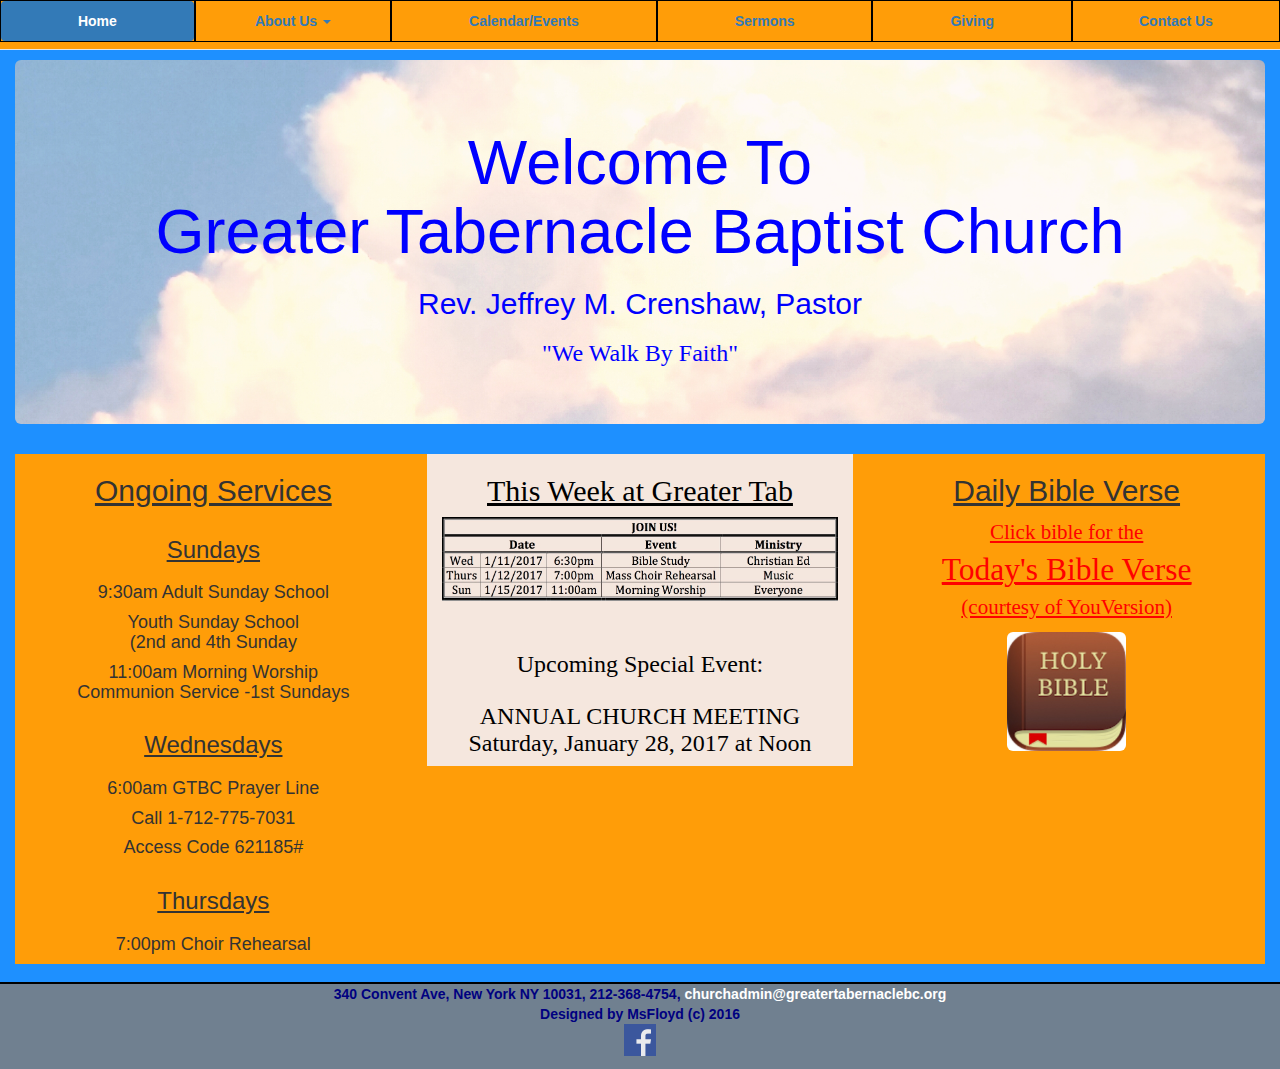
<file: index.html>
<!DOCTYPE html>
<html>
<head> 
        <meta charset="utf-8">
        <meta http-equiv="X-UA-Compatible" content="IE=edge">
        <meta name="viewport" content="width=device-width, initial-scale=1.0">
          <!-- The above 3 meta tags *must* come first in the head; any other head 
          content must come *after* these tags -->
  
        <link rel="stylesheet" type="text/css" href="css/bootstrap.css">
        <link href="css/stylesheet.css" rel="stylesheet" type="text/css">

        <!-- HTML5 shim and Respond.js for IE8 support of HTML5 elements and media queries -->
          <!-- WARNING: Respond.js doesn't work if you view the page via file:// -->
                  <!-- [if lt IE 9]>
                      <script
          src="https://oss.maxcdn.com/html5shiv/3.7.2/html5shiv.min.js"></script>
                      <script
          src="https://oss.maxcdn.com/respond/1.4.2/respond.min.js"></script>  
                  <!-- endif] -->
          
        <title> GTBC v2 </title>
</head>
 <!-- *********************************************************************** -->
 
<body>
    <div class="container-fluid">
    <!--section for menu bar on every page. fixed to top of page. collapsible-->  
        <nav class="navbar navbar-fixed-top navbar-default">
        <div class="navbar-header">
            <button type="button" data-target="#menubar" data-toggle="collapse" class="navbar-toggle"> <span class="sr-only">Toggle navigation</span> <span class="icon-bar"></span> <span class="icon-bar"></span> <span class="icon-bar"></span></button>
        </div>
 
        <div class="collapse navbar-collapse" id="menubar">
          <ul class="nav nav-pills nav-justified">
              <li class="active" role="presentation" > <a href="index.html">Home</a></li>
              <li class="dropdown"> <a id="drop2" href="aboutUs.html" class="dropdown-toggle" data-toggle="dropdown" role="button" aria-haspopup="true" aria-expanded="false"> About Us <span class="caret"></span> </a> 
                  <ul class="dropdown-menu" aria-labelledby="drop2"> 
                    <li><a href="ourchurch.html">Our Church</a></li> 
                   <li><a href="pastor.html">Our Pastor</a></li> 
                    <li><a href="ministries.html">Our Ministries</a></li>  
                    <li role="separator" class="divider"></li> 
                  </ul> </li> 
              <li role="presentation" > <a href="calendar.html">Calendar/Events </a></li>
 <!--             <li role="presentation" > <a href="photos.html">Photo Gallery </a></li> -->
              <li role="presentation" > <a href="sermons.html">Sermons </a> </li>
              <li role="presentation" > <a href="giving.html">Giving  </a></li>
              <li role="presentation" > <a href="contactUs.html">Contact Us </a></li>
          </ul>  
          </div> <!-- close navbar collapse div -->
        </nav>
     <br> <br> <br>

<!--section for header on every page.-->  
    <div class="jumbotron">
        <h1 class="noline">Welcome To <br>Greater Tabernacle Baptist Church</h1>
        <h2 class="noline">Rev. Jeffrey M. Crenshaw, Pastor </h2>
             <h3 class="noline"><span>"We Walk By Faith"</span></h3>
    </div>
    
<!-- section for respective page content -->
<div class="homepage">
<div class="row">
    <div class="col-xs-12 col-sm-6 col-md-4">
        <div class="row">
        <h2>Ongoing Services</h2>
        <div class="row">
            <div class="col-xs-12">
                <h3> Sundays</h3>
                <div class="row">
                    <div class="col-xs-12">
                        <h4> 9:30am Adult Sunday School</h4>
                        <h4> Youth Sunday School
                            <p> (2nd and 4th Sunday</p>
                        </h4>
                        <h4> 11:00am Morning Worship
                            <p> Communion Service -1st Sundays</p>
                        </h4>
                    </div>
                </div>
            </div>
        </div>
        </div>
                    <div class="row">
                        <div class="col-xs-12">
                            <h3> Wednesdays</h3>
                            <div class="row">
                                <div class="col-xs-12">
                                    <h4> 6:00am GTBC Prayer Line</h4>
                                    <h4>Call 1-712-775-7031 </h4>
                                    <h4> Access Code 621185#</h4>
                                 </div>
                            </div>
                        </div>
                    </div>
                                <div class="row">
                                    <div class="col-xs-12">
                                        <h3> Thursdays</h3>
                                        <div class="row">
                                            <div class="col-xs-12">
                                                <h4> 7:00pm Choir Rehearsal</h4>
                                            </div>
                                        </div>
                                    </div>
                                </div>
        </div>
                        
<div class="col-xs-12 col-sm-6 col-md-4" id="second">
    <h2>This Week at Greater Tab</h2>
    <!-- image as a modal trigger -->
    <a href="#thisweek" data-toggle="modal">
        <img src="Images/thisweek.jpg" class="img-responsive  center-block" /><br>
    </a>

    <div class="modal fade" id="thisweek" role="dialog">
        <div class="modal-dialog">
            <div class="modal-content">
                <div class="modal-header">
                    <button type="button" class="close" data-dismiss="modal">&times;</button>
                </div>
                <div class="modal-body">
                    <img src="Images/thisweek.jpg" class="img-responsive center-block" width="100%"/>
                </div>
            </div>
        </div>
    </div>
        
<!-- ENTER SPECIAL EVENT INFO or JPG HERE -->
    <h3 class="noline">Upcoming Special Event: <br><br>ANNUAL CHURCH MEETING<br> Saturday, January 28, 2017 at Noon</h3>
          <!-- <img src="Images/baptism.jpg" class="img-responsive center-block"/><br> -->
</div>
    
    <div class="col-xs-12 col-sm-6 col-md-4" id="third">
        <h2>Daily Bible Verse</h2>
            <a href="https://www.bible.com/bible-verse-of-the-day" id="bibleverse">
                    Click bible for the<br> <span id="bibleverse">Today's Bible Verse</span> <br>
                    (courtesy of YouVersion) </a> <p> </p>
            <a href="https://www.bible.com/bible-verse-of-the-day"><img src="Images/bible.jpg" class="img-responsive img-rounded center-block" id="bibleimg"></a>
    </div>
</div>    <!--close row div -->
 </div>   <!-- close homepage div -->
</div> <!--closes container div--> 
<!--section for footer on every page-->
<br>
        <footer> 
                <p> 340 Convent Ave, New York NY 10031, 212-368-4754, 
                    <a href="mailto:churchadmin@greatertabernaclebc.org">churchadmin@greatertabernaclebc.org</a>
                    <br> Designed by MsFloyd (c) 2016 <br>
                    <a href="https://www.facebook.com/GreaterTabernacleBC/"> 
                        <img src="Images/facebook-logo.png" class="img-responsive center-block"/> </a>
                </p>
        </footer>  

   
   <!-- Bootstrap core JavaScript
    ================================================== -->
    <!-- Placed at the end of the document so the pages load faster -->
    <script type="text/javascript" src="js/jquery-3.1.0.js"></script>
    <script type="text/javascript" src="js/bootstrap.js"></script>
    <script type="text/javascript" src="js/bibleimage.js"></script>
 
</body>
</html>
</file>
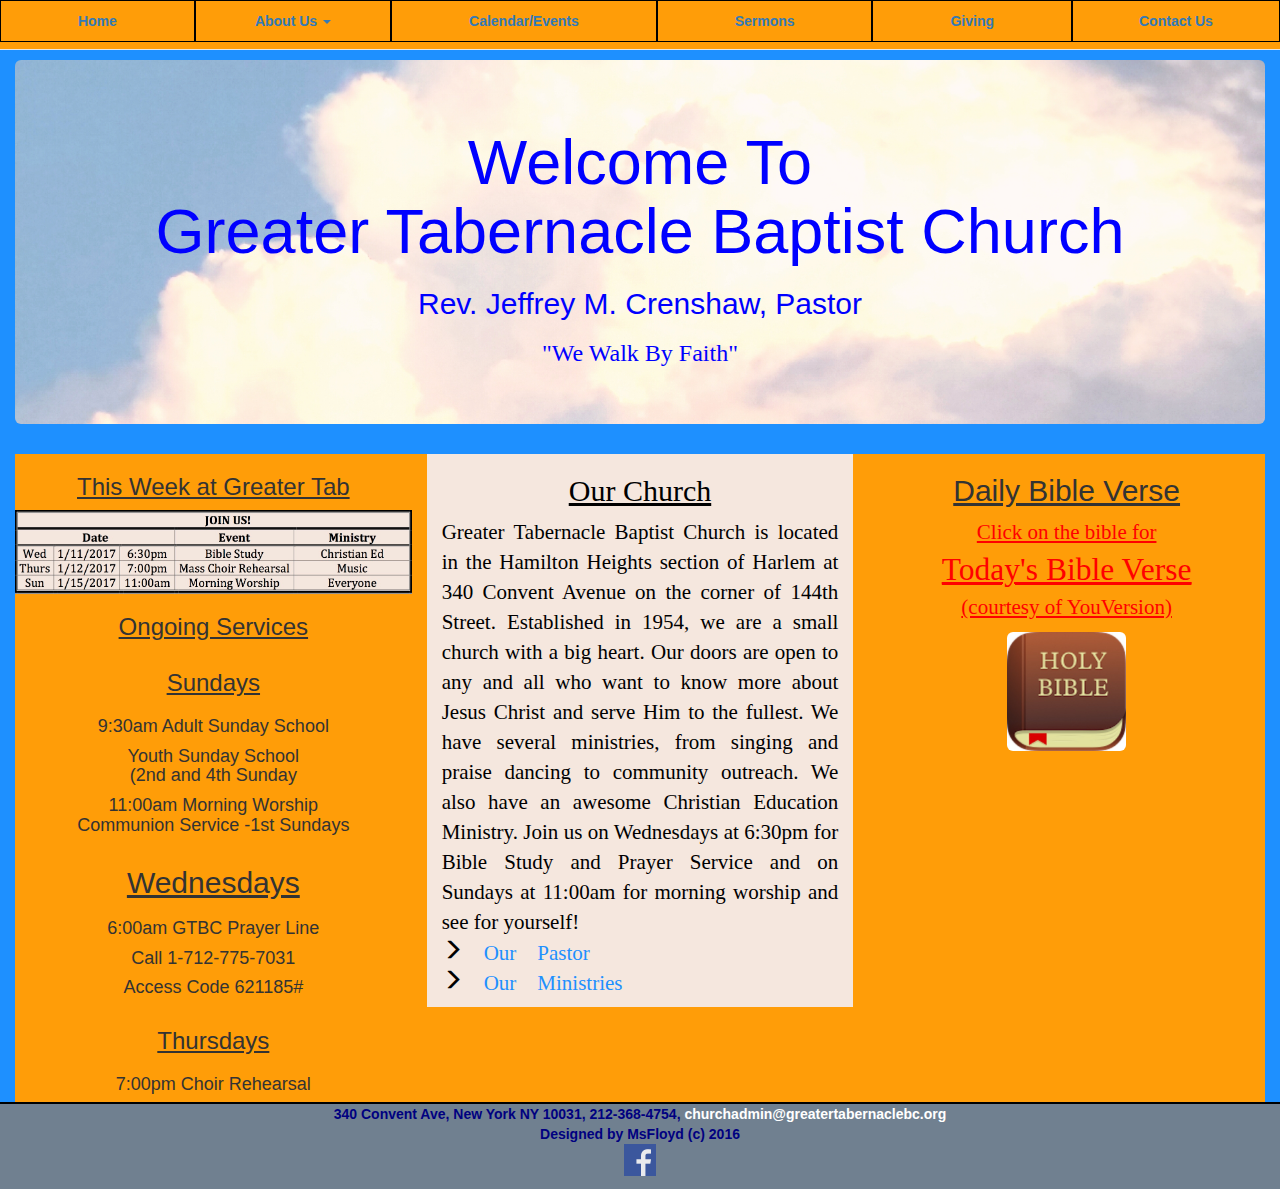
<file: aboutUs.html>
<!DOCTYPE html>
<html>
<head> 
        <meta charset="utf-8">
        <meta http-equiv="X-UA-Compatible" content="IE=edge">
        <meta name="viewport" content="width=device-width, initial-scale=1.0">
          <!-- The above 3 meta tags *must* come first in the head; any other head 
          content must come *after* these tags -->
  
        <link rel="stylesheet" type="text/css" href="css/bootstrap.css">
        <link href="css/stylesheet.css" rel="stylesheet" type="text/css">

        <!-- HTML5 shim and Respond.js for IE8 support of HTML5 elements and media queries -->
          <!-- WARNING: Respond.js doesn't work if you view the page via file:// -->
                  <!-- [if lt IE 9]>
                      <script
          src="https://oss.maxcdn.com/html5shiv/3.7.2/html5shiv.min.js"></script>
                      <script
          src="https://oss.maxcdn.com/respond/1.4.2/respond.min.js"></script>  
                  <!-- endif] -->
          
        <title> GTBC v2 </title>
</head>
 <!-- *********************************************************************** -->
 
<body>
    <div class="container-fluid">
    <!--section for menu bar on every page. fixed to top of page. collapsible-->  
        <nav class="navbar navbar-fixed-top navbar-default">
        <div class="navbar-header">
            <button type="button" data-target="#menubar" data-toggle="collapse" class="navbar-toggle"> <span class="sr-only">Toggle navigation</span> <span class="icon-bar"></span> <span class="icon-bar"></span> <span class="icon-bar"></span></button>
        </div>
        <div class="collapse navbar-collapse" id="menubar">
          <ul class="nav nav-pills nav-justified">
              <li role="presentation" > <a href="index.html">Home</a></li>
              <li class="dropdown"> <a id="drop2" href="aboutUs.html" class="dropdown-toggle" data-toggle="dropdown" role="button" aria-haspopup="true" aria-expanded="false"> About Us <span class="caret"></span> </a> 
                  <ul class="dropdown-menu" aria-labelledby="drop2"> 
                   <li><a href="pastor.html">Our Pastor</a></li> 
                    <li><a href="ministries.html">Our Ministries</a></li> 
                    <li role="separator" class="divider"></li> 
                  </ul> </li> 
              <li role="presentation" > <a href="calendar.html">Calendar/Events </a></li>
 <!--             <li role="presentation" > <a href="photos.html">Photo Gallery </a></li> -->
              <li role="presentation" > <a href="sermons.html">Sermons </a> </li>
              <li role="presentation" > <a href="giving.html">Giving  </a></li>
              <li role="presentation" > <a href="contactUs.html">Contact Us </a></li>
          </ul>  
          </div> <!-- close navbar collapse div -->
        </nav>
  <br> <br> <br>
   
<!--section for header on every page.-->  
    <div class="jumbotron">
        <h1 class="noline">Welcome To <br>Greater Tabernacle Baptist Church</h1>
        <h2 class="noline">Rev. Jeffrey M. Crenshaw, Pastor </h2>
             <h3 class="noline"><span>"We Walk By Faith"</span></h3>
    </div>
    
<!-- section for respective page content -->
<div class="homepage">
<div class="row">
    <div class="col-xs-12 col-sm-6 col-md-4" id="first">
        <div class="row">
            <div class="col-xs-12">
                <h3>This Week at Greater Tab</h3>
                <img src="Images/thisweek.jpg" class="img-responsive  center-block"/>
            </div>
        </div>
        <div class="row">
        <h3>Ongoing Services</h3>
        <div class="row">
            <div class="col-xs-12">
                <h3> Sundays</h3>
                <div class="row">
                    <div class="col-xs-12">
                        <h4> 9:30am Adult Sunday School</h4>
                        <h4> Youth Sunday School
                            <p> (2nd and 4th Sunday</p>
                        </h4>
                        <h4> 11:00am Morning Worship
                            <p> Communion Service -1st Sundays</p>
                        </h4>
                    </div>
                </div>
            </div>
        </div>
        </div>
                    <div class="row">
                        <div class="col-xs-12">
                            <h2> Wednesdays</h2>
                            <div class="row">
                                <div class="col-xs-12">
                                    <h4> 6:00am GTBC Prayer Line</h4>
                                    <h4>Call 1-712-775-7031 </h4>
                                    <h4> Access Code 621185#</h4>
                                 </div>
                            </div>
                        </div>
                    </div>
                                <div class="row">
                                    <div class="col-xs-12">
                                        <h3> Thursdays</h3>
                                        <div class="row">
                                            <div class="col-xs-12">
                                                <h4> 7:00pm Choir Rehearsal</h4>
                                            </div>
                                        </div>
                                    </div>
                                </div>
        </div>
                        
    <div class="col-xs-12 col-sm-6 col-md-4" id="second">
        <h2>Our Church</h2>
            <p>Greater Tabernacle Baptist Church is located in the Hamilton Heights 
             section of Harlem at 340 Convent Avenue on the corner of 144th Street. 
             Established in 1954, we are a small church with a big heart.  
             Our doors are open to any and all who want to know more about 
             Jesus Christ and serve Him to the fullest. 
              We have several ministries, from singing and praise dancing to community outreach.  
              We also have an awesome Christian Education Ministry. 
              Join us on Wednesdays at 6:30pm for Bible Study and Prayer Service 
              and on Sundays at 11:00am for morning worship and see for yourself!
                    <br><span class="glyphicon glyphicon-menu-right" aria-hidden="true"> <a href="pastor.html">Our Pastor </a> </span>
                     <br> <span class="glyphicon glyphicon-menu-right" aria-hidden="true"> <a href="ministries.html">Our Ministries </a> </span>

            </p>
    </div>
    
    <div class="col-xs-12 col-sm-6 col-md-4" id="third">
        <h2>Daily Bible Verse</h2>
            <a href="https://www.bible.com/bible-verse-of-the-day" id="bibleverse">
                    Click on the bible for <br> <span id="bibleverse">Today's Bible Verse</span> <br>
                    (courtesy of YouVersion) </a> <p> </p>
            <a href="https://www.bible.com/bible-verse-of-the-day"><img src="Images/bible.jpg" class="img-responsive img-rounded center-block" id="bibleimg"></a>
    </div>
</div>    <!--close row div -->
 </div>   <!-- close homepage div -->
 </div> <!--closes container div-->
<!--section for footer on every page-->
        <footer> 
                <p> 340 Convent Ave, New York NY 10031, 212-368-4754, 
                    <a href="mailto:churchadmin@greatertabernaclebc.org">churchadmin@greatertabernaclebc.org</a>
                    <br> Designed by MsFloyd (c) 2016 <br>
                    <a href="https://www.facebook.com/GreaterTabernacleBC/"> 
                        <img src="Images/facebook-logo.png"/> </a>
                </p>
        </footer>  
   
   <!-- Bootstrap core JavaScript
    ================================================== -->
    <!-- Placed at the end of the document so the pages load faster -->
    <script type="text/javascript" src="js/jquery-3.1.0.js"></script>
    <script type="text/javascript" src="js/bootstrap.js"></script>
    <script type="text/javascript" src="js/bibleimage.js"></script>

</body>
</html>
</file>
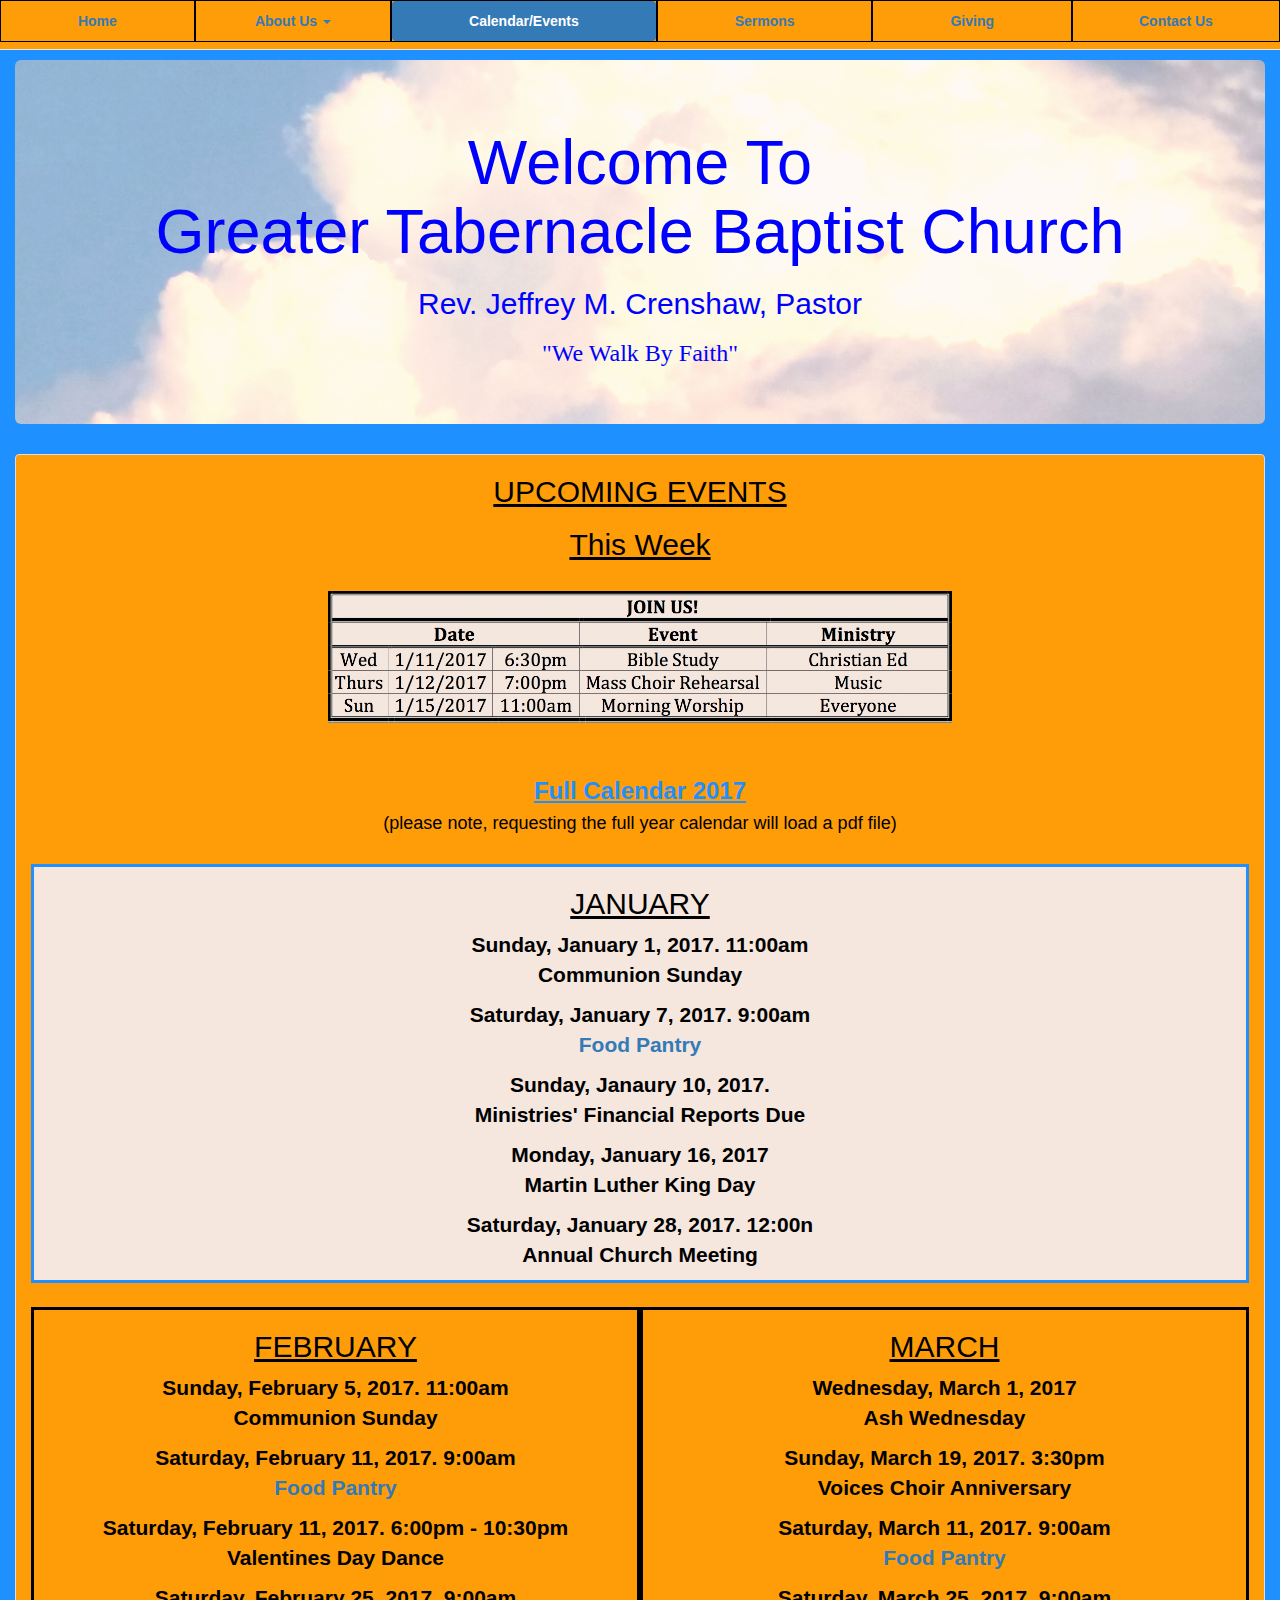
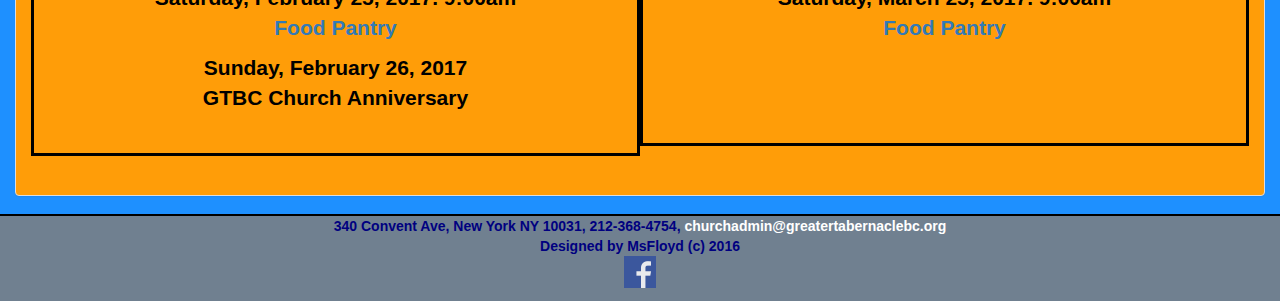
<file: calendar.html>
<!DOCTYPE html>
<html>
<head> 
        <meta charset="utf-8">
        <meta http-equiv="X-UA-Compatible" content="IE=edge">
        <meta name="viewport" content="width=device-width, initial-scale=1.0">
          <!-- The above 3 meta tags *must* come first in the head; any other head 
          content must come *after* these tags -->
  
        <link rel="stylesheet" type="text/css" href="css/bootstrap.css">
        <link href="css/stylesheet.css" rel="stylesheet" type="text/css">

        <!-- HTML5 shim and Respond.js for IE8 support of HTML5 elements and media queries -->
          <!-- WARNING: Respond.js doesn't work if you view the page via file:// -->
                  <!-- [if lt IE 9]>
                      <script
          src="https://oss.maxcdn.com/html5shiv/3.7.2/html5shiv.min.js"></script>
                      <script
          src="https://oss.maxcdn.com/respond/1.4.2/respond.min.js"></script>  
                  <!-- endif] -->
          
        <title> GTBC v2 </title>
</head>
 <!-- *********************************************************************** -->
 
<body>
    <div class="container-fluid">
    <!--section for menu bar on every page. fixed to top of page. collapsible-->  
        <nav class="navbar navbar-fixed-top navbar-default">
         <div class="navbar-header">
            <button type="button" data-target="#menubar" data-toggle="collapse" class="navbar-toggle"> <span class="sr-only">Toggle navigation</span> <span class="icon-bar"></span> <span class="icon-bar"></span> <span class="icon-bar"></span> </button>
        </div>
        <div class="collapse navbar-collapse" id="menubar">
          <ul class="nav nav-pills nav-justified">
              <li role="presentation" > <a href="index.html">Home</a></li>
              <li class="dropdown"> <a id="drop2" href="aboutUs.html" class="dropdown-toggle" data-toggle="dropdown" role="button" aria-haspopup="true" aria-expanded="false"> About Us <span class="caret"></span> </a> 
                  <ul class="dropdown-menu" aria-labelledby="drop2"> 
                    <li><a href="ourchurch.html">Our Church</a></li> 
                   <li><a href="pastor.html">Our Pastor</a></li> 
                    <li><a href="ministries.html">Our Ministries</a></li>  
                    <li role="separator" class="divider"></li> 
                  </ul> </li> 
              <li class="active" role="presentation" > <a href="calendar.html">Calendar/Events </a></li>
 <!--             <li role="presentation" > <a href="photos.html">Photo Gallery </a></li> -->
              <li role="presentation" > <a href="sermons.html">Sermons </a> </li>
              <li role="presentation" > <a href="giving.html">Giving  </a></li>
              <li role="presentation" > <a href="contactUs.html">Contact Us </a></li>
          </ul>  
          </div> <!-- close navbar collapse div -->
        </nav>
   <br> <br> <br>
  
<!--section for header on every page.-->  
    <div class="jumbotron">
        <h1 class="noline">Welcome To <br>Greater Tabernacle Baptist Church</h1>
        <h2 class="noline">Rev. Jeffrey M. Crenshaw, Pastor </h2>
             <h3 class="noline"><span>"We Walk By Faith"</span></h3>
    </div>
    
<!-- section for respective page content -->
 <div class="panel panel-default">
     <h2>UPCOMING EVENTS </h2>
     
    <h2>This Week</h2>
    <div id="weather"></div><br>
    <!-- image as a modal trigger -->
    <a href="#thisweek" data-toggle="modal">
        <img src="Images/thisweek.jpg" class="img-responsive center-block" width="50%" /><br>
    </a>

    <div class="modal fade" id="thisweek" role="dialog">
        <div class="modal-dialog">
            <div class="modal-content">
                <div class="modal-header">
                    <button type="button" class="close" data-dismiss="modal">&times;</button>
                </div>
                <div class="modal-body">
                    <img src="Images/thisweek.jpg" class="img-responsive center-block" width="100%"/>
                </div>
            </div>
        </div>
    </div>        
        <div class="panel-body">
                    <h3 class="calendar"> <a href="Images/2017Calendar.pdf" class="calendar">Full Calendar 2017 </a> </h3>
                    <h4>(please note, requesting the full year calendar will load a pdf file)</h4><br>
                    
    <!-- rolling three months; updated monthly or as needed --> 
    <div class="container-fluid">
<div class="row">
        
        <div id="cur-month">
            <h2>JANUARY</h2>
                <p> Sunday, January 1, 2017. 11:00am<br>
                Communion Sunday</p>
                <p>Saturday, January 7, 2017. 9:00am<br>
                <a href="Images/food-pantry-flyer.jpg">Food Pantry</a></p>
                <p> Sunday, Janaury 10, 2017. <br>
                Ministries' Financial Reports Due</p>
                <p> Monday, January 16, 2017<br>
                Martin Luther King Day </p>
                <p> Saturday, January 28, 2017. 12:00n<br>
                Annual Church Meeting<br></p>   
        </div>
        <div class="col-xs-12 col-sm-6 col-md-6 clearfix" id="month2">
         <h2>FEBRUARY</h2>
                <p> Sunday, February 5, 2017. 11:00am<br>
                Communion Sunday</p>
                <p>Saturday, February 11, 2017. 9:00am<br>
                <a href="Images/food-pantry-flyer.jpg">Food Pantry</a></p>
                <p>Saturday, February 11, 2017. 6:00pm - 10:30pm<br>
                Valentines Day Dance</p>
                <p>Saturday, February 25, 2017. 9:00am<br>
                <a href="Images/food-pantry-flyer.jpg">Food Pantry</a></p>
                <p> Sunday, February 26, 2017<br>
                GTBC Church Anniversary</p>
                <br>
          
      </div>
      <div class="col-xs-12 col-sm-6 col-md-6 clearfix" id="month3">
          <h2>MARCH</h2>
                <p> Wednesday, March 1, 2017<br>
                Ash Wednesday</p>
                <p>Sunday, March 19, 2017. 3:30pm<br>
                Voices Choir Anniversary</p>
                <p>Saturday, March 11, 2017. 9:00am<br>
                <a href="Images/food-pantry-flyer.jpg">Food Pantry</a></p>
                <p>Saturday, March 25, 2017. 9:00am<br>
                <a href="Images/food-pantry-flyer.jpg">Food Pantry</a></p>
                <br> <br> <br>
          
      </div>
      </div> 
      </div> <!-- close container div before row -->
      </div> <!-- close panel body div -->
        </div> <!-- close panel div -->
</div> <!--closes container div-->

<!--section for footer on every page-->
        <footer> 
                <p> 340 Convent Ave, New York NY 10031, 212-368-4754, 
                    <a href="mailto:churchadmin@greatertabernaclebc.org">churchadmin@greatertabernaclebc.org</a>
                    <br> Designed by MsFloyd (c) 2016 <br>
                    <a href="https://www.facebook.com/GreaterTabernacleBC/"> 
                        <img src="Images/facebook-logo.png"/> </a>
                </p>
        </footer>  

   
   <!-- Bootstrap core JavaScript
    ================================================== -->
    <!-- Placed at the end of the document so the pages load faster -->
    <script type="text/javascript" src="js/jquery-3.1.0.js"></script>
    <script type="text/javascript" src="js/bootstrap.js"></script>
    <script src="js/jquery.simpleWeather.js"></script>
    <script src="js/weatherNY.js"></script>

</body>
</html>
</file>
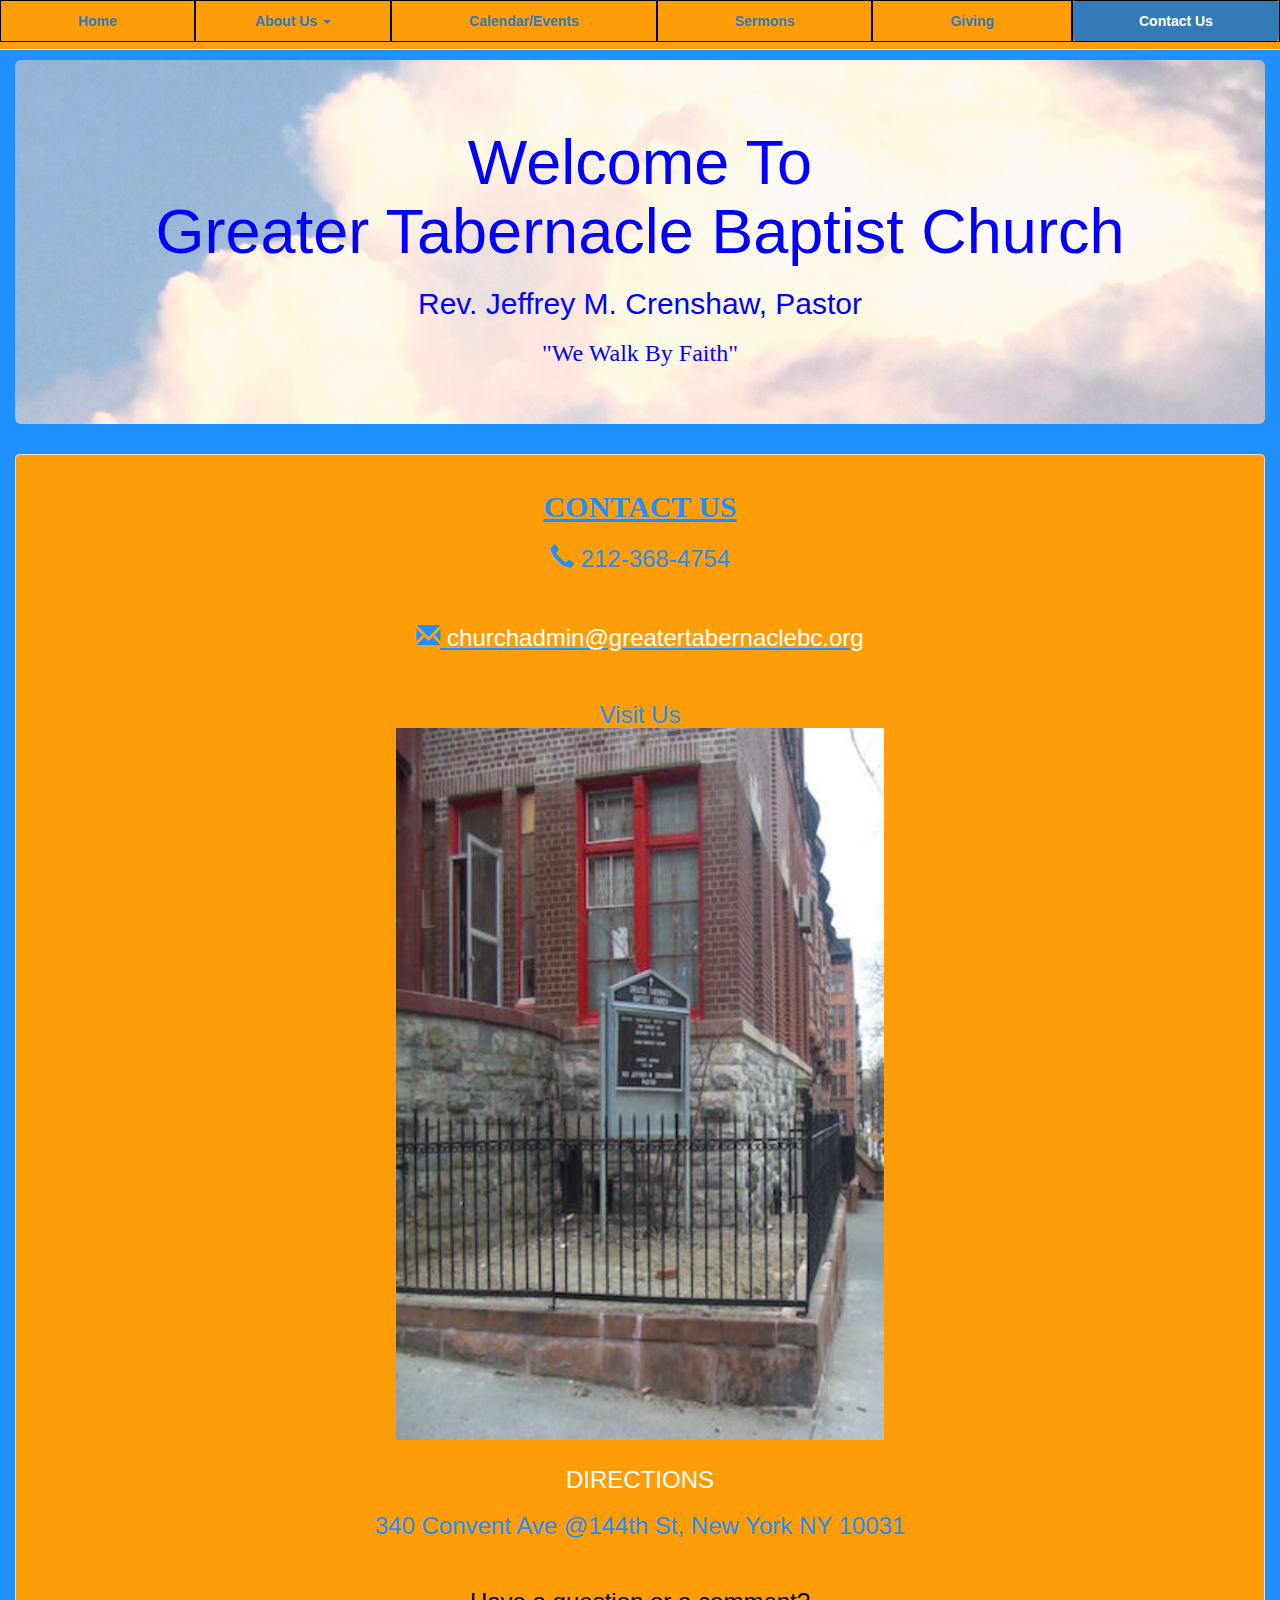
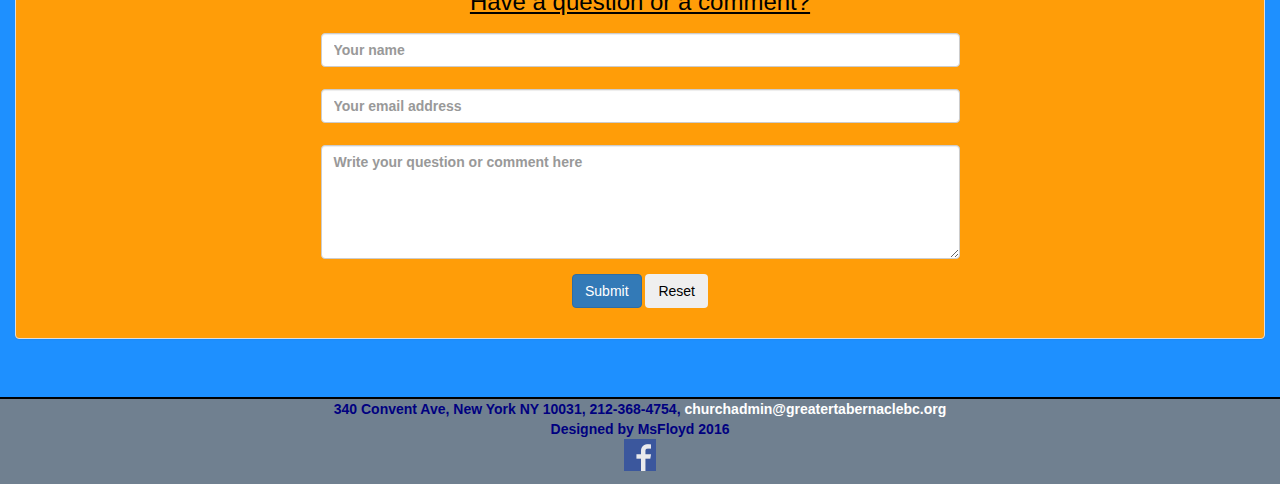
<file: contactUs.html>
<!DOCTYPE html>
<html>
<head> 
        <meta charset="utf-8">
        <meta http-equiv="X-UA-Compatible" content="IE=edge">
        <meta name="viewport" content="width=device-width, initial-scale=1.0">
          <!-- The above 3 meta tags *must* come first in the head; any other head 
          content must come *after* these tags -->
  
        <link rel="stylesheet" type="text/css" href="css/bootstrap.css">
        <link href="css/stylesheet.css" rel="stylesheet" type="text/css">

        <!-- HTML5 shim and Respond.js for IE8 support of HTML5 elements and media queries -->
          <!-- WARNING: Respond.js doesn't work if you view the page via file:// -->
                  <!-- [if lt IE 9]>
                      <script
          src="https://oss.maxcdn.com/html5shiv/3.7.2/html5shiv.min.js"></script>
                      <script
          src="https://oss.maxcdn.com/respond/1.4.2/respond.min.js"></script>  
                  <!-- endif] -->
          
        <title> GTBC v2 </title>
</head>
 <!-- *********************************************************************** -->
 
<body>
    <div class="container-fluid">
    <!--section for menu bar on every page. fixed to top of page. collapsible -->  
        <nav class="navbar navbar-fixed-top navbar-default">
         <div class="navbar-header">
            <button type="button" data-target="#menubar" data-toggle="collapse" class="navbar-toggle"> <span class="sr-only">Toggle navigation</span> <span class="icon-bar"></span> <span class="icon-bar"></span> <span class="icon-bar"></span></button>
        </div>
        <div class="collapse navbar-collapse" id="menubar">
          <ul class="nav nav-pills nav-justified">
              <li role="presentation" > <a href="index.html">Home</a></li>
              <li class="dropdown"> <a id="drop2" href="aboutUs.html" class="dropdown-toggle" data-toggle="dropdown" role="button" aria-haspopup="true" aria-expanded="false"> About Us <span class="caret"></span> </a> 
                  <ul class="dropdown-menu" aria-labelledby="drop2"> 
                    <li><a href="ourchurch.html">Our Church</a></li> 
                    <li><a href="pastor.html">Our Pastor</a></li> 
                    <li><a href="ministries.html">Our Ministries</a></li> 
                    <li role="separator" class="divider"></li> 
                  </ul> </li> 
              <li role="presentation" > <a href="calendar.html">Calendar/Events </a></li>
 <!--             <li role="presentation" > <a href="photos.html">Photo Gallery </a></li> -->
              <li role="presentation" > <a href="sermons.html">Sermons </a> </li>
              <li role="presentation" > <a href="giving.html">Giving  </a></li>
              <li class="active" role="presentation" > <a href="contactUs.html">Contact Us </a></li>
          </ul>  
          </div> <!-- close navbar collapse div -->
        </nav>
     
<!--section for header on every page.-->  
<br> <br> <br>
    <div class="jumbotron">
        <h1 class="noline">Welcome To <br>Greater Tabernacle Baptist Church</h1>
        <h2 class="noline">Rev. Jeffrey M. Crenshaw, Pastor </h2>
             <h3 class="noline"><span>"We Walk By Faith"</span></h3>
    </div>
<!-- section for respective page content -->
<div class="panel panel-default">
    <div class="panel-body">        
           <div class="contact">
            <h2 id="pagetitle"> CONTACT US</h2>
             <h3 class="noline"><span class="glyphicon glyphicon-earphone"></span> 212-368-4754</h3><br>
            <h3> <span class="glyphicon glyphicon-envelope"></span>&nbsp<a href="mailto:churchadmin@greatertabernaclebc.org">churchadmin@greatertabernaclebc.org </a></h3><br>
            <h3 class="noline">Visit Us <br><a href=https://www.google.com/maps/dir//340+Convent+Avenue,+New+York,+NY/@40.824246,-73.9490487,17z/data=!3m1!4b1!4m8!4m7!1m0!1m5!1m1!1s0x89c2f67ca66794b7:0x19e0e9485ac00045!2m2!1d-73.94686!2d40.824246>
                <img src="Images/GTBCbldg.jpg" id="bldg2" class="img-responsive center-block"><br>DIRECTIONS</a></h3> 
            <h3 class="noline">340 Convent Ave @144th St, New York NY 10031</h3><br>
         </div>
  
<div id="contactdiv"> 
<form class="form-horizontal" action="mailto:mdp777@aol.com" method="post" enctype="text/plain">
    <h3>Have a question or a comment?</h3>
    <div class="form-group">
          <label for="name" class="col-sm-12 control-label"></label>
          <input type="text" class="form-control" name="Name: " id="name" placeholder="Your name">
    </div>
    <div class="form-group">
        <label for="mail" class="col-sm-12 control-label"></label>
        <input type="text" class="form-control" name="Email Address: " id="mail" placeholder="Your email address">
    </div>
    <div class="form-group">
        <label for="comment" class="col-sm-12 control-label"></label>
        <textarea class="form-control" rows="5" name="Comment/Question: " id="comment" placeholder="Write your question or comment here"></textarea>
    </div>
    <div class="form-group">
        <button type="submit" class="btn btn-primary">Submit</button>  
        <button type="reset" class="btn btn-secondary">Reset</button>
   
    </div>
</form>

</div>  <!-- close panel body div -->
</div>  <!-- close panel div -->
</div>  <!-- close homepage div --> 
</div> <!--closes container div-->

<br><br>  
<!--section for footer on every page-->
         <footer> 
                <p> 340 Convent Ave, New York NY 10031, 212-368-4754, 
                <a href="mailto:churchadmin@greatertabernaclebc.org">churchadmin@greatertabernaclebc.org</a>
                   <br> Designed by MsFloyd 2016 <br>
                    <a href="https://www.facebook.com/GreaterTabernacleBC/"> 
                        <img src="Images/facebook-logo.png"/> </a>
                </p>
        </footer>   

   
   <!-- Bootstrap core JavaScript
    ================================================== -->
    <!-- Placed at the end of the document so the pages load faster -->
    <script type="text/javascript" src="js/jquery-3.1.0.js"></script>
    <script type="text/javascript" src="js/bootstrap.js"></script>
</body>
</html>
</file>
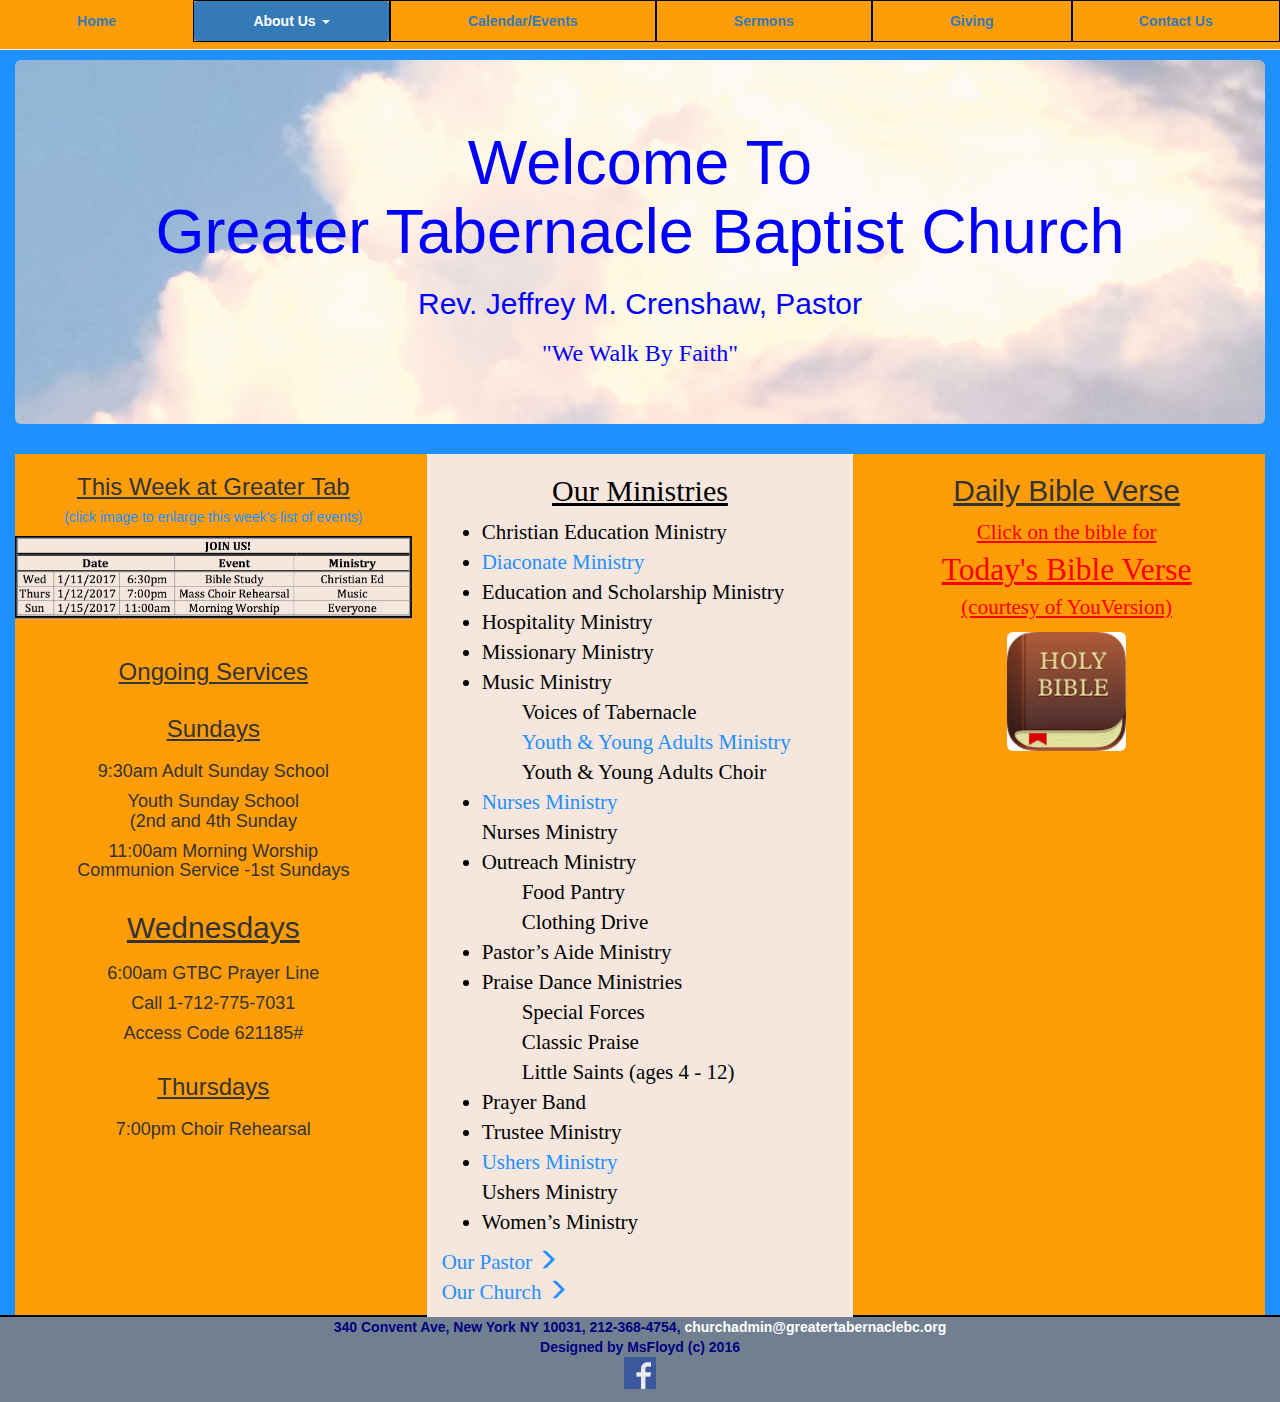
<file: ministries.html>
<!DOCTYPE html>
<html>
<head> 
        <meta charset="utf-8">
        <meta http-equiv="X-UA-Compatible" content="IE=edge">
        <meta name="viewport" content="width=device-width, initial-scale=1.0">
          <!-- The above 3 meta tags *must* come first in the head; any other head 
          content must come *after* these tags -->
  
        <link rel="stylesheet" type="text/css" href="css/bootstrap.css">
        <link href="css/stylesheet.css" rel="stylesheet" type="text/css">

        <!-- HTML5 shim and Respond.js for IE8 support of HTML5 elements and media queries -->
          <!-- WARNING: Respond.js doesn't work if you view the page via file:// -->
                  <!-- [if lt IE 9]>
                      <script
          src="https://oss.maxcdn.com/html5shiv/3.7.2/html5shiv.min.js"></script>
                      <script
          src="https://oss.maxcdn.com/respond/1.4.2/respond.min.js"></script>  
                  <!-- endif] -->
          
        <title> GTBC v2 </title>
</head>
 <!-- *********************************************************************** -->
 
<body>
    <div class="container-fluid">
    <!--section for menu bar on every page. fixed to top of page. collapsible-->  
        <nav class="navbar navbar-fixed-top navbar-default">
        <div class="navbar-header">
            <button type="button" data-target="#menubar" data-toggle="collapse" class="navbar-toggle"> <span class="sr-only">Toggle navigation</span> <span class="icon-bar"></span> <span class="icon-bar"></span> <span class="icon-bar"></span></button>
        </div>
        <div class="collapse navbar-collapse" id="menubar">
          <ul class="nav nav-pills nav-justified">
              <li class="role="presentation" > <a href="index.html">Home</a></li>
              <li class="active dropdown"> <a id="drop2" href="aboutUs.html" class="dropdown-toggle" data-toggle="dropdown" role="button" aria-haspopup="true" aria-expanded="false"> About Us <span class="caret"></span> </a> 
                  <ul class="dropdown-menu" aria-labelledby="drop2"> 
                    <li><a href="ourchurch.html">Our Church</a></li> 
                    <li><a href="pastor.html">Our Pastor</a></li> 
                    <li><a href="ministries.html">Our Ministries</a></li> 
                    <li role="separator" class="divider"></li> 
                  </ul> </li> 
              <li role="presentation" > <a href="calendar.html">Calendar/Events </a></li>
 <!--             <li role="presentation" > <a href="photos.html">Photo Gallery </a></li> -->
              <li role="presentation" > <a href="sermons.html">Sermons </a> </li>
              <li role="presentation" > <a href="giving.html">Giving  </a></li>
              <li role="presentation" > <a href="contactUs.html">Contact Us </a></li>
          </ul>  
          </div> <!-- close navbar collapse div -->
        </nav>
 <br> <br> <br>
    
<!--section for header on every page.-->  
    <div class="jumbotron">
        <h1 class="noline">Welcome To <br>Greater Tabernacle Baptist Church</h1>
        <h2 class="noline">Rev. Jeffrey M. Crenshaw, Pastor </h2>
             <h3 class="noline"><span>"We Walk By Faith"</span></h3>
    </div>
    
<!-- section for respective page content -->

<div class="homepage">
<div class="row">
    <div class="col-xs-12 col-sm-6 col-md-4" id="first">
        <div class="row">
            <div class="col-xs-12">
                <h3>This Week at Greater Tab</h3>
                <h5 id="blinktext"> (click image to enlarge this week's list of events)</h5>
    <!-- image as a modal trigger -->
    <a href="#thisweek" data-toggle="modal">
        <img src="Images/thisweek.jpg" class="img-responsive  center-block" /><br>
    </a>

    <div class="modal fade" id="thisweek" role="dialog">
        <div class="modal-dialog">
            <div class="modal-content">
                <div class="modal-header">
                    <button type="button" class="close" data-dismiss="modal">&times;</button>
                </div>
                <div class="modal-body">
                    <img src="Images/thisweek.jpg" class="img-responsive center-block" width="100%"/>
                </div>
            </div>
        </div>
    </div>
            </div>
        </div>
        <div class="row">
        <h3>Ongoing Services</h3>
        <div class="row">
            <div class="col-xs-12">
                <h3> Sundays</h3>
                <div class="row">
                    <div class="col-xs-12">
                        <h4> 9:30am Adult Sunday School</h4>
                        <h4> Youth Sunday School
                            <p> (2nd and 4th Sunday</p>
                        </h4>
                        <h4> 11:00am Morning Worship
                            <p> Communion Service -1st Sundays</p>
                        </h4>
                    </div>
                </div>
            </div>
        </div>
        </div>
                    <div class="row">
                        <div class="col-xs-12">
                            <h2> Wednesdays</h2>
                            <div class="row">
                                <div class="col-xs-12">
                                    <h4> 6:00am GTBC Prayer Line</h4>
                                    <h4>Call 1-712-775-7031 </h4>
                                    <h4> Access Code 621185#</h4>
                                 </div>
                            </div>
                        </div>
                    </div>
                                <div class="row">
                                    <div class="col-xs-12">
                                        <h3> Thursdays</h3>
                                        <div class="row">
                                            <div class="col-xs-12">
                                                <h4> 7:00pm Choir Rehearsal</h4>
                                            </div>
                                        </div>
                                    </div>
                                </div>
        </div>
                        
    <div class="col-xs-12 col-sm-6 col-md-4" id="second">
        <h2>Our Ministries</h2>
      <ul id="min-list">
            <li>Christian Education Ministry</li>
            <li> <a href="Images/diaconate.jpg" class="img-responsive  center-block">Diaconate Ministry</a></li>
            <li>Education and Scholarship Ministry </li>
            <li>Hospitality Ministry </li>
            <li>Missionary Ministry</li>
            <li>Music Ministry </li>
                <ul>
                <li>Voices of Tabernacle</li>
                <li><a href="Images/youth.jpg" class="img-responsive  center-block">Youth & Young Adults Ministry</a>Youth & Young Adults Choir </li>
                </ul>
            <li><a href="Images/nurses.jpg" class="img-responsive  center-block">Nurses Ministry</a>Nurses Ministry</li>
            <li>Outreach Ministry</li>
                <ul>
                <li>Food Pantry</li>
                <li>Clothing Drive</li>
                </ul>
            <li>Pastor’s Aide Ministry</li>
            <li>Praise Dance Ministries</li>
                <ul>
                <li>Special Forces</li>
                <li>Classic Praise</li>
                <li>Little Saints (ages 4 - 12)</li>
                </ul>
            <li>Prayer Band</li>
            <li>Trustee Ministry</li>
            <li><a href="Images/ushers.jpg" class="img-responsive  center-block">Ushers Ministry</a>Ushers Ministry</li>
            <li>Women’s Ministry</li>
        </ul>
            <a href="pastor.html">Our Pastor <span class="glyphicon glyphicon-menu-right" aria-hidden="true"></span></a> 
        <br>  <a href="ourchurch.html">Our Church <span class="glyphicon glyphicon-menu-right" aria-hidden="true"></span></a> 
            </p>
    </div>
     <div class="col-xs-12 col-sm-6 col-md-4" id="third">
        <h2>Daily Bible Verse</h2>
            <a href="https://www.bible.com/bible-verse-of-the-day" id="bibleverse">
                    Click on the bible for <br> <span id="bibleverse">Today's Bible Verse</span> <br>
                    (courtesy of YouVersion) </a> <p> </p>
            <a href="https://www.bible.com/bible-verse-of-the-day"><img src="Images/bible.jpg" class="img-responsive img-rounded center-block" id="bibleimg"></a>
    </div>
  </div>    <!--close row div -->
 </div>   <!-- close homepage div -->
 </div> <!--closes container div-->

<!--section for footer on every page-->
        <footer> 
                <p> 340 Convent Ave, New York NY 10031, 212-368-4754, 
                    <a href="mailto:churchadmin@greatertabernaclebc.org">churchadmin@greatertabernaclebc.org</a>
                    <br> Designed by MsFloyd (c) 2016 <br>
                    <a href="https://www.facebook.com/GreaterTabernacleBC/"> 
                        <img src="Images/facebook-logo.png"/> </a>
                </p>
        </footer>  

   
   <!-- Bootstrap core JavaScript
    ================================================== -->
    <!-- Placed at the end of the document so the pages load faster -->
    <script type="text/javascript" src="js/jquery-3.1.0.js"></script>
    <script type="text/javascript" src="js/bootstrap.js"></script>
    <script type="text/javascript" src="js/bibleimage.js"></script>

</body>
</html>
</file>
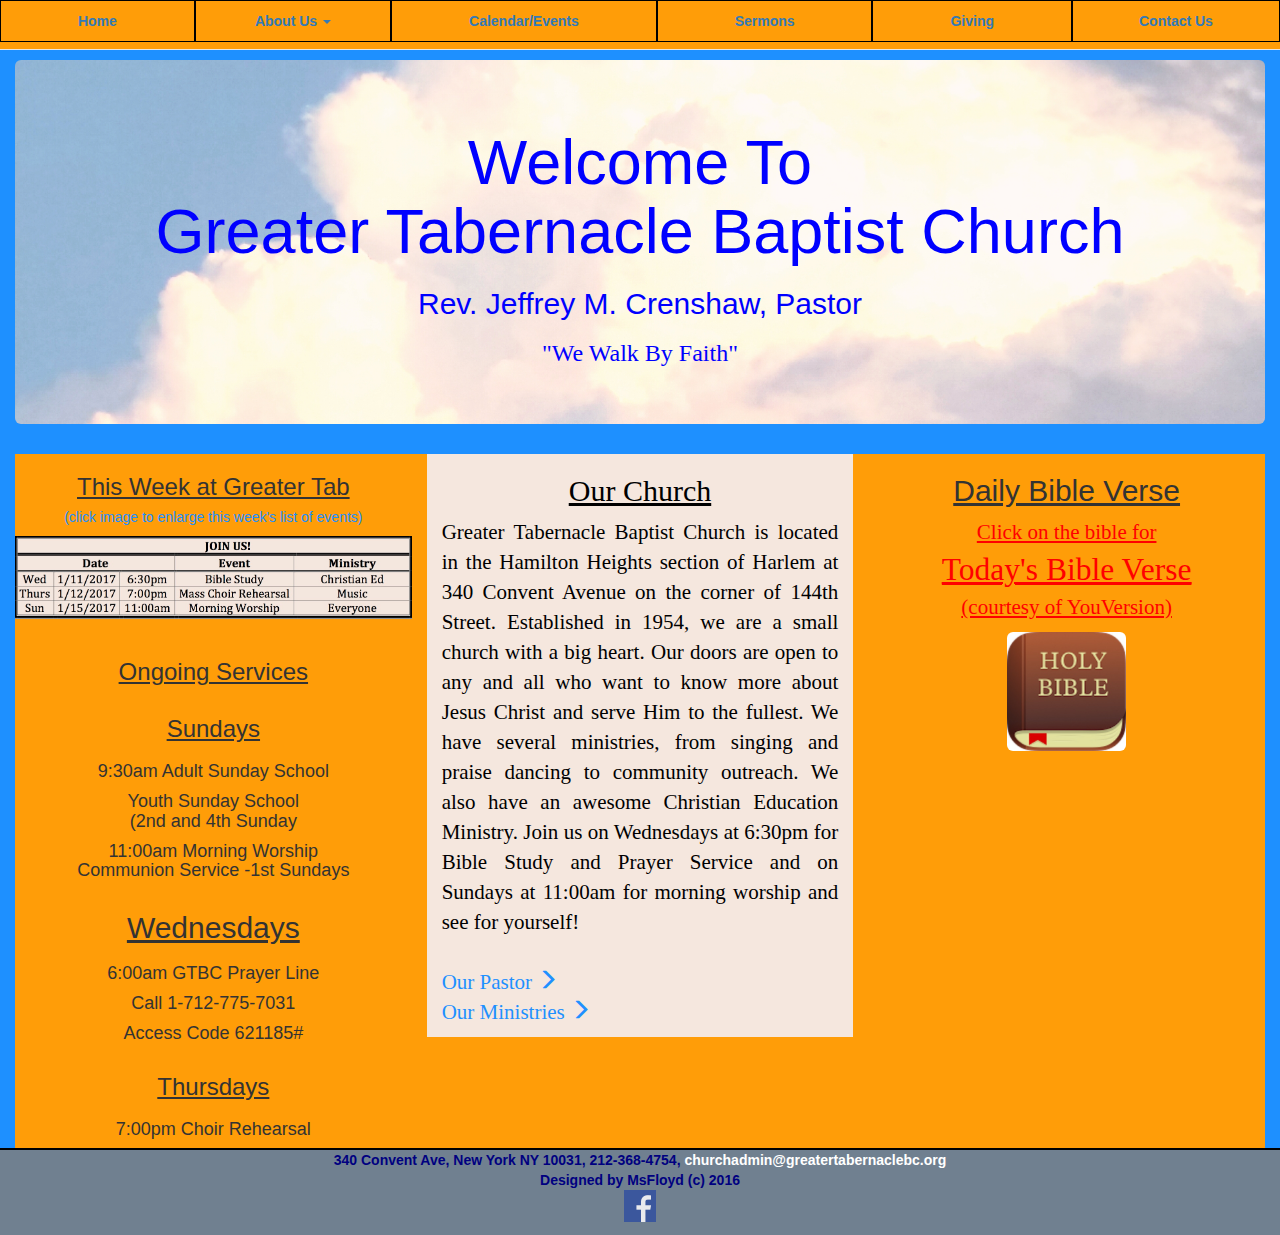
<file: ourchurch.html>
<!DOCTYPE html>
<html>
<head> 
        <meta charset="utf-8">
        <meta http-equiv="X-UA-Compatible" content="IE=edge">
        <meta name="viewport" content="width=device-width, initial-scale=1.0">
          <!-- The above 3 meta tags *must* come first in the head; any other head 
          content must come *after* these tags -->
  
        <link rel="stylesheet" type="text/css" href="css/bootstrap.css">
        <link href="css/stylesheet.css" rel="stylesheet" type="text/css">

        <!-- HTML5 shim and Respond.js for IE8 support of HTML5 elements and media queries -->
          <!-- WARNING: Respond.js doesn't work if you view the page via file:// -->
                  <!-- [if lt IE 9]>
                      <script
          src="https://oss.maxcdn.com/html5shiv/3.7.2/html5shiv.min.js"></script>
                      <script
          src="https://oss.maxcdn.com/respond/1.4.2/respond.min.js"></script>  
                  <!-- endif] -->
          
        <title> GTBC v2 </title>
</head>
 <!-- *********************************************************************** -->
 
<body>
    <div class="container-fluid">
    <!--section for menu bar on every page. fixed to top of page. collapsible-->  
        <nav class="navbar navbar-fixed-top navbar-default">
         <div class="navbar-header">
            <button type="button" data-target="#menubar" data-toggle="collapse" class="navbar-toggle"> <span class="sr-only">Toggle navigation</span> <span class="icon-bar"></span> <span class="icon-bar"></span> <span class="icon-bar"></span></button>
        </div>
        <div class="collapse navbar-collapse" id="menubar">
          <ul class="nav nav-pills nav-justified">
              <li role="presentation" > <a href="index.html">Home</a></li>
              <li class="dropdown"> <a id="drop2" href="#" class="dropdown-toggle" data-toggle="dropdown" role="button" aria-haspopup="true" aria-expanded="false"> About Us <span class="caret"></span> </a> 
          <ul class="active dropdown-menu" aria-labelledby="drop2"> 
            <li> <a href="ourchurch.html">Our Church</a></li> 
                   <li><a href="pastor.html">Our Pastor</a></li> 
                    <li><a href="ministries.html">Our Ministries</a></li>  
            <li role="separator" class="divider"></li> 
          </ul> </li> 
              <li role="presentation" > <a href="calendar.html">Calendar/Events </a></li>
 <!--             <li role="presentation" > <a href="photos.html">Photo Gallery </a></li> -->
              <li role="presentation" > <a href="sermons.html">Sermons </a> </li>
              <li role="presentation" > <a href="giving.html">Giving  </a></li>
              <li role="presentation" > <a href="contactUs.html">Contact Us </a></li>
          </ul>  
          </div> <!-- close navbar collapse div -->
        </nav>
     <br> <br> <br>

<!--section for header on every page.-->  
    <div class="jumbotron">
        <h1 class="noline">Welcome To <br>Greater Tabernacle Baptist Church</h1>
        <h2 class="noline">Rev. Jeffrey M. Crenshaw, Pastor </h2>
             <h3 class="noline"><span>"We Walk By Faith"</span></h3>
    </div>
<!-- section for respective page content -->
<div class="homepage">
<div class="row">
    <div class="col-xs-12 col-sm-6 col-md-4" id="first">
        <div class="row">
            <div class="col-xs-12">
                <h3>This Week at Greater Tab</h3>
                <h5 id="blinktext"> (click image to enlarge this week's list of events)</h5>

    <!-- image as a modal trigger -->
    <a href="#thisweek" data-toggle="modal">
        <img src="Images/thisweek.jpg" class="img-responsive  center-block" /><br>
    </a>

    <div class="modal fade" id="thisweek" role="dialog">
        <div class="modal-dialog">
            <div class="modal-content">
                <div class="modal-header">
                    <button type="button" class="close" data-dismiss="modal">&times;</button>
                </div>
                <div class="modal-body">
                    <img src="Images/thisweek.jpg" class="img-responsive center-block" width="100%"/>
                </div>
            </div>
        </div>
    </div>
            </div>
        </div>
        <div class="row">
        <h3>Ongoing Services</h3>
        <div class="row">
            <div class="col-xs-12">
                <h3> Sundays</h3>
                <div class="row">
                    <div class="col-xs-12">
                        <h4> 9:30am Adult Sunday School</h4>
                        <h4> Youth Sunday School
                            <p> (2nd and 4th Sunday</p>
                        </h4>
                        <h4> 11:00am Morning Worship
                            <p> Communion Service -1st Sundays</p>
                        </h4>
                    </div>
                </div>
            </div>
        </div>
        </div>
                    <div class="row">
                        <div class="col-xs-12">
                            <h2> Wednesdays</h2>
                            <div class="row">
                                <div class="col-xs-12">
                                    <h4> 6:00am GTBC Prayer Line</h4>
                                    <h4>Call 1-712-775-7031 </h4>
                                    <h4> Access Code 621185#</h4>
                                 </div>
                            </div>
                        </div>
                    </div>
                                <div class="row">
                                    <div class="col-xs-12">
                                        <h3> Thursdays</h3>
                                        <div class="row">
                                            <div class="col-xs-12">
                                                <h4> 7:00pm Choir Rehearsal</h4>
                                            </div>
                                        </div>
                                    </div>
                                </div>
        </div>
                        
    <div class="col-xs-12 col-sm-6 col-md-4" id="second">
        <h2>Our Church</h2>
            <p>Greater Tabernacle Baptist Church is located in the Hamilton Heights 
             section of Harlem at 340 Convent Avenue on the corner of 144th Street. 
             Established in 1954, we are a small church with a big heart.  
             Our doors are open to any and all who want to know more about 
             Jesus Christ and serve Him to the fullest. 
              We have several ministries, from singing and praise dancing to community outreach.  
              We also have an awesome Christian Education Ministry. 
              Join us on Wednesdays at 6:30pm for Bible Study and Prayer Service 
              and on Sundays at 11:00am for morning worship and see for yourself! <br>
                <br> <a href="pastor.html">Our Pastor <span class="glyphicon glyphicon-menu-right" aria-hidden="true"></span></a>
                <br> <a href="ministries.html">Our Ministries <span class="glyphicon glyphicon-menu-right" aria-hidden="true"> </span></a>

            </p>
    </div>
    
    <div class="col-xs-12 col-sm-6 col-md-4" id="third">
        <h2>Daily Bible Verse</h2>
            <a href="https://www.bible.com/bible-verse-of-the-day" id="bibleverse">
                    Click on the bible for <br> <span id="bibleverse">Today's Bible Verse</span> <br>
                    (courtesy of YouVersion) </a> <p> </p>
            <a href="https://www.bible.com/bible-verse-of-the-day"><img src="Images/bible.jpg" class="img-responsive img-rounded center-block" id="bibleimg"></a>
    </div>
</div>    <!--close row div -->
 </div>   <!-- close homepage div -->
</div> <!--closes container div-->
 
<!--section for footer on every page-->
        <footer> 
                <p> 340 Convent Ave, New York NY 10031, 212-368-4754, 
                    <a href="mailto:churchadmin@greatertabernaclebc.org">churchadmin@greatertabernaclebc.org</a>
                    <br> Designed by MsFloyd (c) 2016 <br>
                    <a href="https://www.facebook.com/GreaterTabernacleBC/"> 
                        <img src="Images/facebook-logo.png"/> </a>
                </p>
        </footer>  
   
   <!-- Bootstrap core JavaScript
    ================================================== -->
    <!-- Placed at the end of the document so the pages load faster -->
    <script type="text/javascript" src="js/jquery-3.1.0.js"></script>
    <script type="text/javascript" src="js/bootstrap.js"></script>
    <script type="text/javascript" src="js/bibleimage.js"></script>

</body>
</html>
</file>
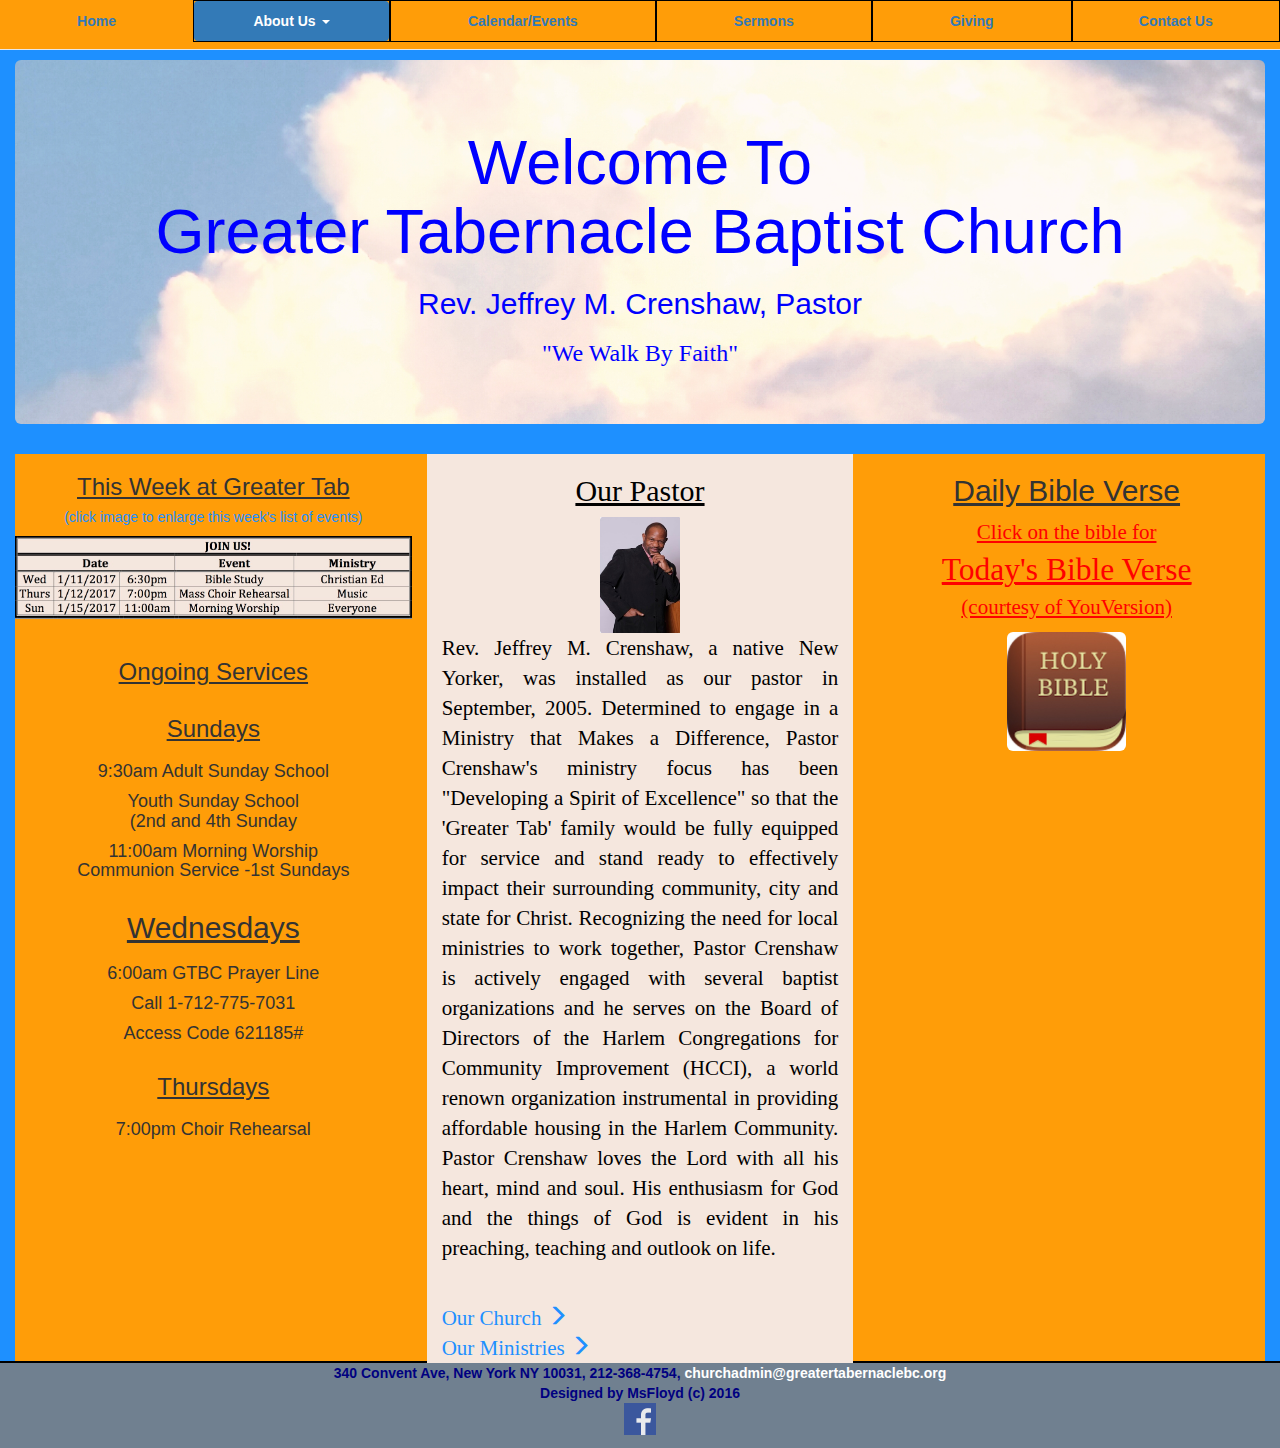
<file: pastor.html>
<!DOCTYPE html>
<html>
<head> 
        <meta charset="utf-8">
        <meta http-equiv="X-UA-Compatible" content="IE=edge">
        <meta name="viewport" content="width=device-width, initial-scale=1.0">
          <!-- The above 3 meta tags *must* come first in the head; any other head 
          content must come *after* these tags -->
  
        <link rel="stylesheet" type="text/css" href="css/bootstrap.css">
        <link href="css/stylesheet.css" rel="stylesheet" type="text/css">

        <!-- HTML5 shim and Respond.js for IE8 support of HTML5 elements and media queries -->
          <!-- WARNING: Respond.js doesn't work if you view the page via file:// -->
                  <!-- [if lt IE 9]>
                      <script
          src="https://oss.maxcdn.com/html5shiv/3.7.2/html5shiv.min.js"></script>
                      <script
          src="https://oss.maxcdn.com/respond/1.4.2/respond.min.js"></script>  
                  <!-- endif] -->
          
        <title> GTBC v2 </title>
</head>
 <!-- *********************************************************************** -->
 
<body>
    <div class="container-fluid">
    <!--section for menu bar on every page. fixed to top of page. collapsible-->  
        <nav class="navbar navbar-fixed-top navbar-default">
        <div class="navbar-header">
            <button type="button" data-target="#menubar" data-toggle="collapse" class="navbar-toggle"> <span class="sr-only">Toggle navigation</span> <span class="icon-bar"></span> <span class="icon-bar"></span> <span class="icon-bar"></span></button>
        </div>
        <div class="collapse navbar-collapse" id="menubar">
          <ul class="nav nav-pills nav-justified">
              <li class="role="presentation" > <a href="index.html">Home</a></li>
              <li class="active dropdown"> <a id="drop2" href="aboutUs.html" class="dropdown-toggle" data-toggle="dropdown" role="button" aria-haspopup="true" aria-expanded="false"> About Us <span class="caret"></span> </a> 
                  <ul class="dropdown-menu" aria-labelledby="drop2"> 
                    <li><a href="ourchurch.html">Our Church</a></li> 
                    <li><a href="pastor.html">Our Pastor</a></li> 
                    <li><a href="ministries.html">Our Ministries</a></li> 
                    <li role="separator" class="divider"></li> 
                  </ul> </li> 
              <li role="presentation" > <a href="calendar.html">Calendar/Events </a></li>
 <!--             <li role="presentation" > <a href="photos.html">Photo Gallery </a></li> -->
              <li role="presentation" > <a href="sermons.html">Sermons </a> </li>
              <li role="presentation" > <a href="giving.html">Giving  </a></li>
              <li role="presentation" > <a href="contactUs.html">Contact Us </a></li>
          </ul>  
          </div> <!-- close navbar collapse div -->
        </nav>
     <br> <br> <br>

<!--section for header on every page.-->  
    <div class="jumbotron">
        <h1 class="noline">Welcome To <br>Greater Tabernacle Baptist Church</h1>
        <h2 class="noline">Rev. Jeffrey M. Crenshaw, Pastor </h2>
             <h3 class="noline"><span>"We Walk By Faith"</span></h3>
    </div>
    
<!-- section for respective page content -->
<div class="homepage">
<div class="row">
    <div class="col-xs-12 col-sm-6 col-md-4" id="first">
        <div class="row">
            <div class="col-xs-12">
                <h3>This Week at Greater Tab</h3>
                <h5 id="blinktext"> (click image to enlarge this week's list of events)</h5>
    <!-- image as a modal trigger -->
    <a href="#thisweek" data-toggle="modal">
        <img src="Images/thisweek.jpg" class="img-responsive  center-block" /><br>
    </a>

    <div class="modal fade" id="thisweek" role="dialog">
        <div class="modal-dialog">
            <div class="modal-content">
                <div class="modal-header">
                    <button type="button" class="close" data-dismiss="modal">&times;</button>
                </div>
                <div class="modal-body">
                    <img src="Images/thisweek.jpg" class="img-responsive center-block" width="100%"/>
                </div>
            </div>
        </div>
    </div>
            </div>
        </div>
        <div class="row">
        <h3>Ongoing Services</h3>
        <div class="row">
            <div class="col-xs-12">
                <h3> Sundays</h3>
                <div class="row">
                    <div class="col-xs-12">
                        <h4> 9:30am Adult Sunday School</h4>
                        <h4> Youth Sunday School
                            <p> (2nd and 4th Sunday</p>
                        </h4>
                        <h4> 11:00am Morning Worship
                            <p> Communion Service -1st Sundays</p>
                        </h4>
                    </div>
                </div>
            </div>
        </div>
        </div>
                    <div class="row">
                        <div class="col-xs-12">
                            <h2> Wednesdays</h2>
                            <div class="row">
                                <div class="col-xs-12">
                                    <h4> 6:00am GTBC Prayer Line</h4>
                                    <h4>Call 1-712-775-7031 </h4>
                                    <h4> Access Code 621185#</h4>
                                 </div>
                            </div>
                        </div>
                    </div>
                                <div class="row">
                                    <div class="col-xs-12">
                                        <h3> Thursdays</h3>
                                        <div class="row">
                                            <div class="col-xs-12">
                                                <h4> 7:00pm Choir Rehearsal</h4>
                                            </div>
                                        </div>
                                    </div>
                                </div>
        </div>
                        
    <div class="col-xs-12 col-sm-6 col-md-4" id="second">
        <h2>Our Pastor</h2>
            <p> <img src="Images/PastorC.jpg" id="pastorc" class="img-responsive  center-block"/>
            Rev. Jeffrey M. Crenshaw, a native New Yorker, was installed as our pastor in September, 2005. Determined to engage in 
              a Ministry that Makes a Difference, Pastor Crenshaw's ministry focus has been "Developing a Spirit of Excellence" 
              so that the 'Greater Tab' family would be fully equipped for service and stand ready 
              to effectively impact their surrounding community, city and state for Christ.
              Recognizing the need for local ministries to work together, Pastor Crenshaw is 
              actively engaged with several baptist organizations and he serves on the Board of Directors of 
              the Harlem Congregations for Community Improvement (HCCI), a world renown organization 
              instrumental in providing affordable housing in the Harlem Community. Pastor Crenshaw 
              loves the Lord with all his heart, mind and soul. His enthusiasm for God and the 
              things of God is evident in his preaching, teaching and outlook on life.</p>
              
                <br> <a href="ourchurch.html">Our Church <span class="glyphicon glyphicon-menu-right" aria-hidden="true"></span></a> 
                <br> <a href="ministries.html">Our Ministries <span class="glyphicon glyphicon-menu-right" aria-hidden="true"></span></a> 

    </div>
     <div class="col-xs-12 col-sm-6 col-md-4" id="third">
        <h2>Daily Bible Verse</h2>
            <a href="https://www.bible.com/bible-verse-of-the-day" id="bibleverse">
                    Click on the bible for <br> <span id="bibleverse">Today's Bible Verse</span> <br>
                    (courtesy of YouVersion) </a> <p> </p>
            <a href="https://www.bible.com/bible-verse-of-the-day"><img src="Images/bible.jpg" class="img-responsive img-rounded center-block" id="bibleimg"></a>
    </div>
  </div>    <!--close row div -->
 </div>   <!-- close homepage div -->
 </div> <!--closes container div-->
   
<!--section for footer on every page-->
        <footer> 
                <p> 340 Convent Ave, New York NY 10031, 212-368-4754, 
                    <a href="mailto:churchadmin@greatertabernaclebc.org">churchadmin@greatertabernaclebc.org</a>
                    <br> Designed by MsFloyd (c) 2016 <br>
                    <a href="https://www.facebook.com/GreaterTabernacleBC/"> 
                        <img src="Images/facebook-logo.png"/> </a>
                </p>
        </footer>  

   
   <!-- Bootstrap core JavaScript
    ================================================== -->
    <!-- Placed at the end of the document so the pages load faster -->
    <script type="text/javascript" src="js/jquery-3.1.0.js"></script>
    <script type="text/javascript" src="js/bootstrap.js"></script>
    <script type="text/javascript" src="js/bibleimage.js"></script>

</body>
</html>
</file>
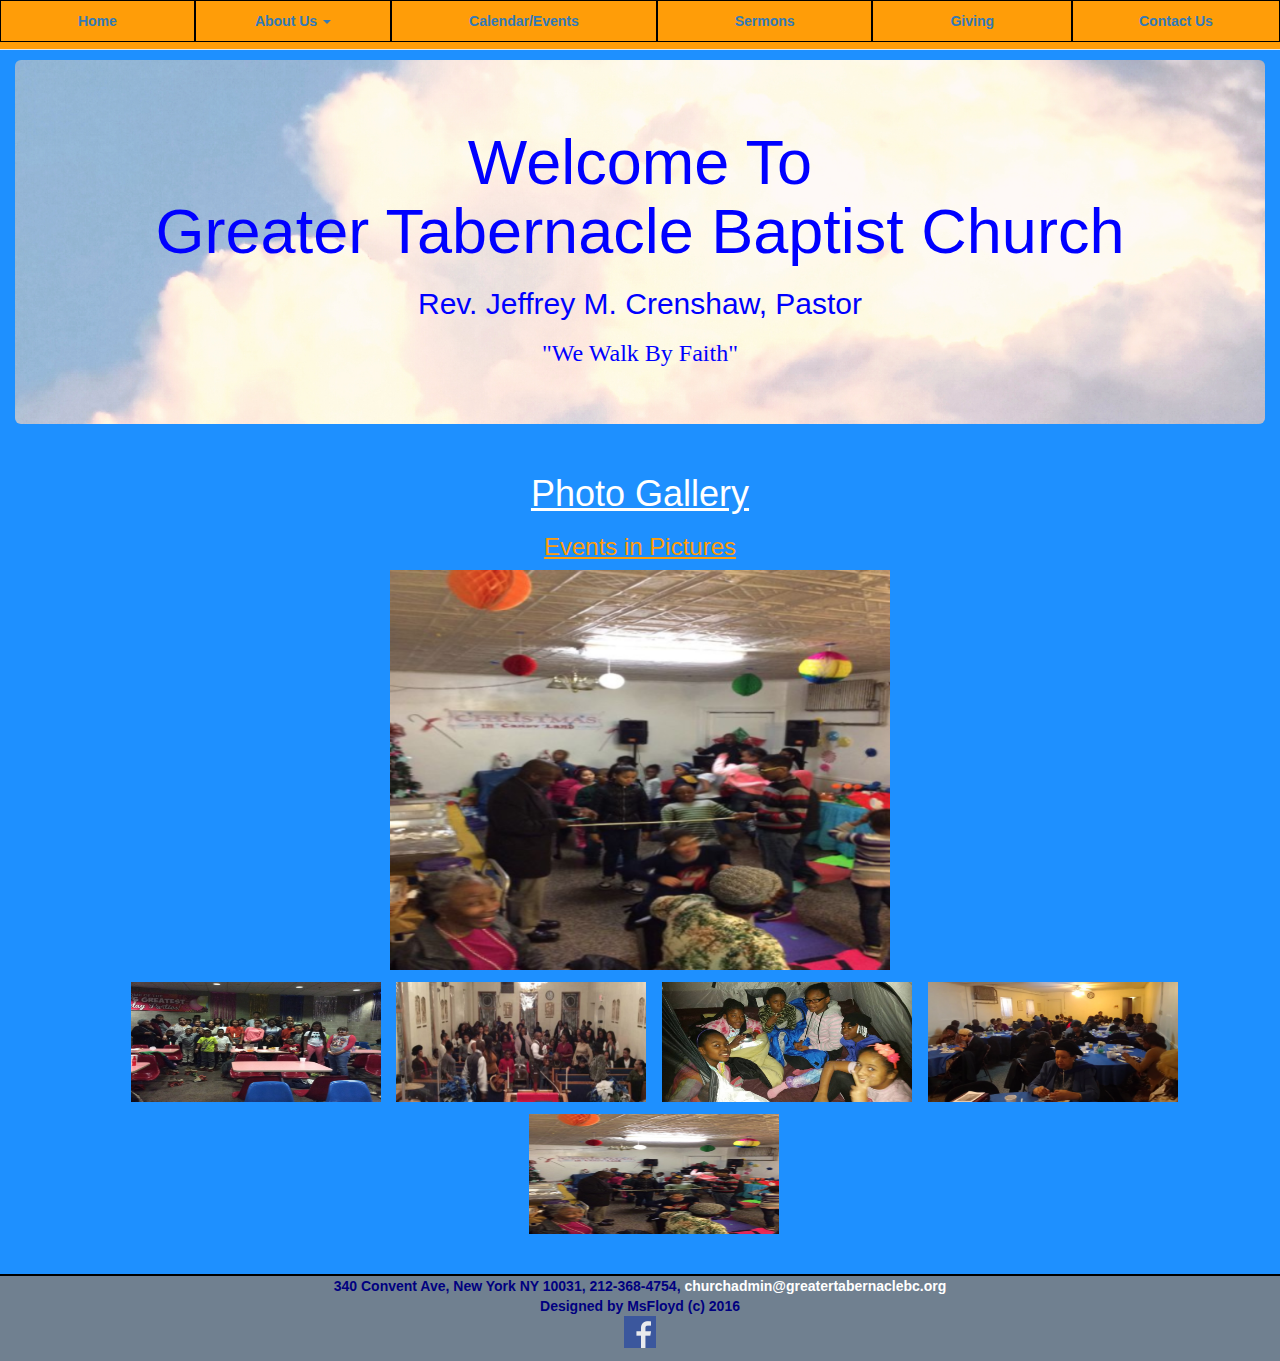
<file: photos.html>
<!DOCTYPE html>
<html>
<head> 
        <meta charset="utf-8">
        <meta http-equiv="X-UA-Compatible" content="IE=edge">
        <meta name="viewport" content="width=device-width, initial-scale=1.0">
          <!-- The above 3 meta tags *must* come first in the head; any other head 
          content must come *after* these tags -->
  
        <link rel="stylesheet" type="text/css" href="css/bootstrap.css">
        <link href="css/stylesheet.css" rel="stylesheet" type="text/css">

        <!-- HTML5 shim and Respond.js for IE8 support of HTML5 elements and media queries -->
          <!-- WARNING: Respond.js doesn't work if you view the page via file:// -->
                  <!-- [if lt IE 9]>
                      <script
          src="https://oss.maxcdn.com/html5shiv/3.7.2/html5shiv.min.js"></script>
                      <script
          src="https://oss.maxcdn.com/respond/1.4.2/respond.min.js"></script>  
                  <!-- endif] -->
          
        <title> GTBC v2 </title>
</head>
 <!-- *********************************************************************** -->
 
<body>
    <div class="container-fluid">
    <!--section for menu bar on every page. fixed to top of page. collapsible-->  
        <nav class="navbar navbar-fixed-top navbar-default">
        <div class="navbar-header">
            <button type="button" data-target="#menubar" data-toggle="collapse" class="navbar-toggle"> <span class="sr-only">Toggle navigation</span> <span class="icon-bar"></span> <span class="icon-bar"></span> <span class="icon-bar"></span></button>
        </div>
        <div class="collapse navbar-collapse" id="menubar">
          <ul class="nav nav-pills nav-justified">
              <li role="presentation" > <a href="index.html">Home</a></li>
              <li class="dropdown"> <a id="drop2" href="aboutUs.html" class="dropdown-toggle" data-toggle="dropdown" role="button" aria-haspopup="true" aria-expanded="false"> About Us <span class="caret"></span> </a> 
                  <ul class="dropdown-menu" aria-labelledby="drop2"> 
                    <li><a href="ourchurch.html">Our Church</a></li> 
                    <li><a href="pastor.html">Our Pastor</a></li> 
                    <li><a href="ministries.html">Our Ministries</a></li> 
                    <li role="separator" class="divider"></li> 
                  </ul> </li> 
              <li role="presentation" > <a href="calendar.html">Calendar/Events </a></li>
<!--              <li class="active" role="presentation" > <a href="photos.html">Photo Gallery </a></li> -->
              <li role="presentation" > <a href="sermons.html">Sermons </a> </li>
              <li role="presentation" > <a href="giving.html">Giving  </a></li>
              <li role="presentation" > <a href="contactUs.html">Contact Us </a></li>
          </ul>  
          </div> <!-- close navbar collapse div -->
        </nav>
     <br> <br> <br>

<!--section for header on every page.-->  
    <div class="jumbotron">
        <h1 class="noline">Welcome To <br>Greater Tabernacle Baptist Church</h1>
        <h2 class="noline">Rev. Jeffrey M. Crenshaw, Pastor </h2>
             <h3 class="noline"><span>"We Walk By Faith"</span></h3>
    </div>
    
<!-- section for respective page content -->
<div class="container-fluid">
<div id="gallery">
        <h1 id="photopagetitle">Photo Gallery</h1>
        <h3 id="photostitle"> Events in Pictures</h3>

    <img id="main-img" src="Images/xmasparty1.jpg" />
      <ul class="switch">
        <li><img src="Images/skating2.jpg" /></li>
        <li><img src="Images/NYE2016.jpg" /> </li>
        <li><img src="Images/sleepover1.jpg" /></li>
        <li><img src="Images/IMAG0166.jpg" /></li>
        <li><img src="Images/xmasparty1.jpg"/></li>
        
      </ul>
    </div>  
</div>
  <br>
</div> <!--closes container div-->

<!--section for footer on every page-->
        <footer> 
                <p> 340 Convent Ave, New York NY 10031, 212-368-4754, 
                    <a href="mailto:churchadmin@greatertabernaclebc.org">churchadmin@greatertabernaclebc.org</a>
                    <br> Designed by MsFloyd (c) 2016 <br>
                    <a href="https://www.facebook.com/GreaterTabernacleBC/"> 
                        <img src="Images/facebook-logo.png"/> </a>
                </p>
        </footer>  
   
   <!-- Bootstrap core JavaScript
    ================================================== -->
    <!-- Placed at the end of the document so the pages load faster -->
    <script type="text/javascript" src="js/jquery-3.1.0.js"></script>
    <script type="text/javascript" src="js/bootstrap.js"></script>
    <script type="text/javascript" src="js/gallery.js"></script>
</body>
</html>
</file>
<file: css/stylesheet.css>
.container-fluid {
    width:100%;
    height: 100%;
}

/* background color for the pages is dodgerblue*/
body {
	background-color:#1E90FF;
	text-align:center;
}
/* style for the header that will apear on every page*/
.jumbotron {
    background-image: url('../Images/clouds.jpg');
    background-size: cover;
    color: blue;
    font-weight: bolder;
    text-align:center;
}
.jumbotron h3 span {
    font-family: cursive;
    color: blue;
}
.navbar, .panel {
    background-color: #FF9D08;
    color: black;
    font-weight: bolder;
}
.navbar-toggle {
    background-color: #1E90FF;
    color: white;
    font-weight: bolder;
}
.navbar-default .navbar-toggle .icon-bar {
    background-color: black;
}

.sermonfiles {
    background-color: #FF9D08;
    font-size: smaller;
}
#spacefiller {
    color: white;
}
audio {
    display: inline-block;
    vertical-align: baseline;
    height: 30px;
    width: 100%;
    margin-bottom: 3%;
}
.carousel-inner item {
    height: 100%;
    width: 100%;
}
.homepage {
    background-color: #FF9D08;
    background-size: 100%;
}
#second, .givingpage {
    color:black;
    background-color: #F5E7DE;
    font-family: serif;
    font-size: 1.5em;
    text-align: justify;
}
.filler {
    color: transparent;
}
#second a {
    color: #1e90ff;
}
#bibleimg {
    height:30%;
    width:30%;
}

.modal-dialog {
    width: 100%;
}

h2, h3, h1 {
    text-decoration:underline;
    text-align:center;
}

.calendar a:hover {
    background-color: #1e90ff;
    color: white; 
}

h3 a, .photos, #photostitle, label {
    color:#FF9D08;
}
#photopagetitle {
    color: white;
}

form > h3 {
    color: black;
}
#contactdiv {
    width:50%;
    margin: auto;
}

h3 a:hover {
    background-color:navy;
    color:yellow;
    font-weight: bolder;
}

.dropdown {
    border: 1px black solid;
    color: black;
    font-weight: bolder;
}
[role="presentation"] {
    border: 1px black solid;
    color: black;
    font-weight: bolder;
}
.item {
    width: 500px;
    height: 500px;
    margin: 0 auto;
}
/*remove the bullets from the unordered list items*/
ul {
    list-style:none;
}    
.divider{
    width:20px;
    display:inline-block;
}
#min-list {
    list-style-type: disc;
    max-width: 95%; 
}
.contact, .calendar {
        text-align:center;
        color:#1E90FF;
        font-weight: bolder;
}

.contact a {
    color: white;
}

#pagetitle {
    text-decoration:underline;
    font-family: Verdana;
    font-weight: bolder;
    font-stretch: expanded;
}

/* Remove the underline from associated text*/
.noline {
    text-decoration: none;
    text-align: center;
}

/*style for the site to link to a daily bible verse*/
#bibleverse {
    font-family:cursive;
    font-size: 1.5em;
    text-decoration: underline;
    color:red;
}

#pastorc  {
    margin: auto;
    height: 20%;
    width:20%;    
}
    
/* commenting out picture format until later updates
#bldg  {
    float:right;
    height: 20%;
    width:20%;
}
*/
#bldg2 {
    height:40%;
    width:40%;
}

#cur-month {
    border: #1E90FF solid;
    font-weight: bold;
    margin-bottom: 2%;
    font-size: 1.5em;
    background-color: #F5E7DE;
}
#month2, #month3 {
    border: black solid;
    font-size: 1.5em;
    margin-bottom: 2%;
    display: inline-block;
    padding: 0%;
}

#main-img {
width: 500px;
height: 400px; 
margin-bottom: 1%;

}

#gallery li img {
    width: 250px;
    height: 120px;  
    margin-bottom: 1%;

}

#gallery li {
    display: inline;
    margin-right: 1%;
}

#blinktext {
    animation-duration: 1000ms;
    animation-name: tgle;
    animation-iteration-count: 10;
    color:#1e90ff;
}
@keyframes tgle {
    0.00%    {opacity: 0;}
    49.99%   {opacity: 0;}
    50.00%   {opacity: 1;}
    99.99%   {opacity: 1;}
    100%     {opacity: 0;}
}

td a  {
    height:30px;
    width: 30px;
    border-style:hidden;
}

#weather {
  width: 100%;
  margin: 0px auto;
  text-align: center;
  text-transform: none;
}

#weather h2 {
  margin: 0 0 8px;
  color: #fff;
  font-size: 150px;
  font-weight: 300;
  text-align: center;
  text-shadow: 0px 1px 3px rgba(0, 0, 0, 0.15);
}

#weather ul {
  margin: 0;
  padding: 0;
}

#weather li {
  background: #fff;
  background: rgba(255,255,255,0.90);
  padding: 5px;
  margin-bottom: 2%;
  display: inline-block;
  border-radius: 5px;
}
#fcstList {
  display: inline;
}

#weather .currently {
  margin: 0 20px;
}
/* footer to appear at the bottom of every page */
footer { 
        background-color:#708090; 
        color:navy; 
        width:100%;
        height:85px;
        margin:0 0 0 0;
        font-family:Helvetica, sans-serif;
        font-weight: bold;
        outline:solid black 2px;
        text-align:center;
        padding:0px;
        clear:both;
}
footer a {
    color:white;
}
footer a:hover {
    font-size:1em;
    color:yellow;
}

/*---------MEDIA QUERIES----------*/
@media only screen and (max-width:699px) {
    #third, #first {display: none;} 
    .contact a {font-size: 75%;}
    footer {padding-bottom: 25%;}
    #month2, #month3 {margin-left: 0%;
                        margin-bottom: 3%;}
}

@media only screen and (min-width:700px) and (max-width:1024px) {
   .item > .img-responsive {
        border-radius:50%;}
}

@media only screen and (min-width:700px) {
#weather li {margin-bottom: 1%;}
}
</file>
